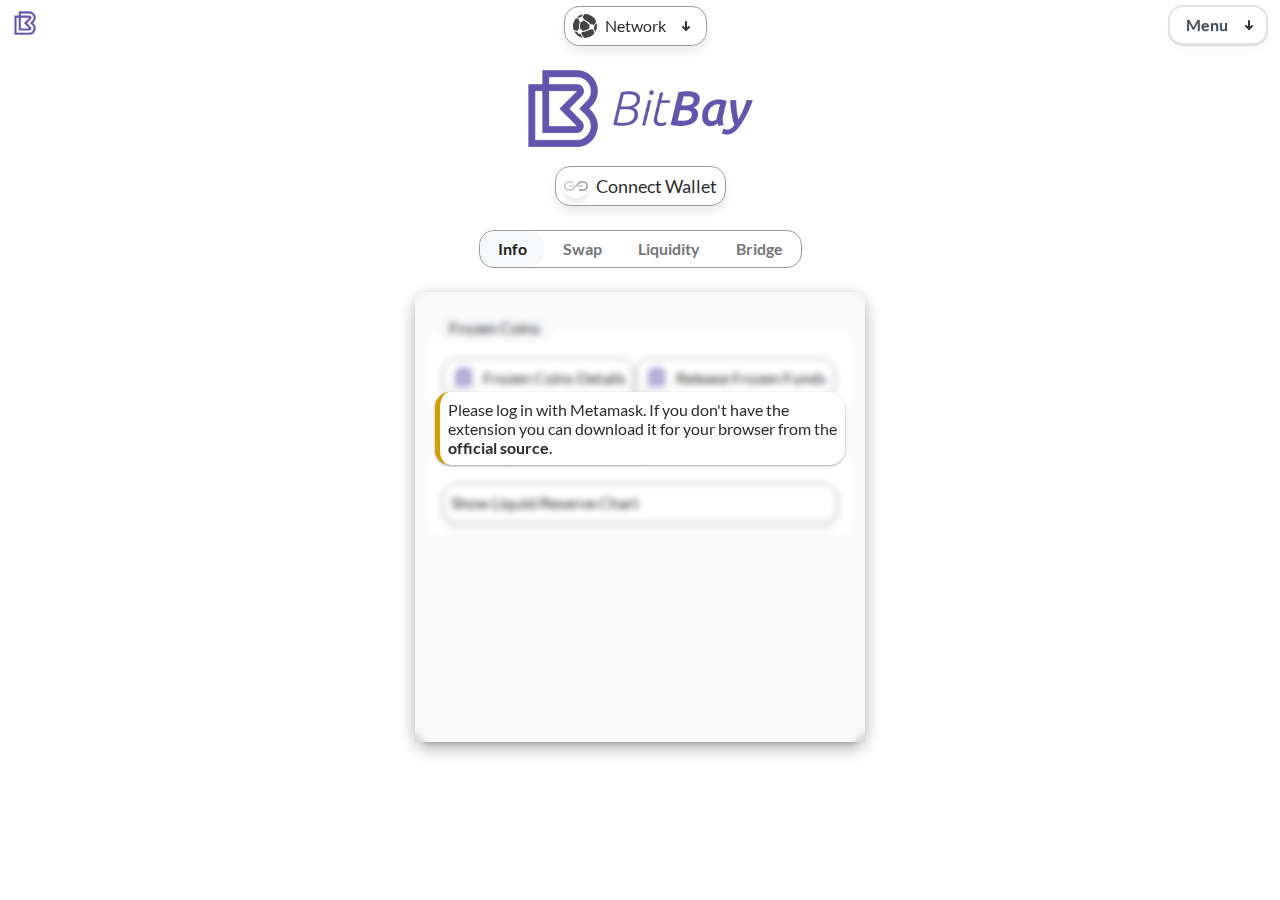
<file: index.html>
<!DOCTYPE html>
<html lang="en">

<head>
  <meta charset="UTF-8">
  <meta name="viewport" content="width=device-width, initial-scale=1.0, minimum-scale=1.0, maximum-scale=1.0">
  <title>BitBay Swap</title>
  <link rel="icon" type="image/x-icon" href="./favicon.ico">

  
  <link rel="stylesheet" type="text/css" href="./assets/css/chartist.min.css">
  <link rel="stylesheet" href="./assets/css/nouislider.min.css">

  <link rel="stylesheet" href="./assets/css/style.css">
  
  <!-- <link rel="stylesheet" href="https://s3-us-west-2.amazonaws.com/s.cdpn.io/1462889/unicons.css"> -->
  
  

</head>

<body>

  <div class="wrap" id="wrap">
  <!-- top menu -->
   
   <!--
  <div class="main">
      <div class="align1">
        <a href="https://www.w3docs.com/learn-html.html"><a href="index.html"><img src="icon.png" class="header_logo"></a></a>
      </div>
      <div class="align2">
        <div class="select-menu" id="swap_network">
          <div class="select-btn">
              <span class="sBtn-text"><button><i class="icon uil uil-globe"></i> Network <i class="icon arrow uil uil-arrow-down"></i></button></span>
              <i class="bx bx-chevron-down"></i>
          </div>
 
          <ul class="options">
              <li class="option">
                  <i class="bx bxl-github" style="color: #171515;"></i>
                  <span class="option-text">Ethereum (Goerli Testnet)</span>
              </li>
              
          </ul>
      </div>
      </div>
      <div class="align3">
        <div class="sec-center">  
              
              <input class="dropdown" type="checkbox" id="dropdown" name="dropdown"/>
              <label class="for-dropdown" for="dropdown">Menu <i class="uil uil-arrow-down"></i></label>
            <div class="section-dropdown"> 
              <a href="./information.html">FAQ about the Bridge <i class="uil uil-arrow-right"></i></a>
              <a href="https://www.bitbay.market" target="_blank">Learn more about BitBay <i class="uil uil-arrow-right"></i></a>
              <a href="https://github.com/dzimbeck/BitBay-Solidity" target="_blank">Open source code on Github <i class="uil uil-arrow-right"></i></a>

              <input class="dropdown-sub" type="checkbox" id="dropdown-sub" name="dropdown-sub"/>
              <label class="for-dropdown-sub" for="dropdown-sub">Help <i class="uil uil-plus"></i></label>
              <div class="section-dropdown-sub"> 
                <a href="#">Documentation <i class="uil uil-arrow-right"></i></a>
                <a href="#">Dropdown Link <i class="uil uil-arrow-right"></i></a>
              </div>
            </div>
        </div>
      </div>
    </div>
  -->


  <div class="top_menu " >
    
      <div class="top_menu_content_left">
        <a href="index.html"><img src="icon.png" class="header_logo"></a>
      </div>
      <div class="top_menu_content_center">
        
        <!-- <button><i class="icon uil uil-link"></i> Connect&nbsp;Wallet</button>

         <button><i class="icon uil uil-wallet"></i> Balance</button> -->

        <div class="select-menu" id="swap_network">
          <div class="select-btn">
              <span class="sBtn-text">
                <span class="btn swapSelector"><img class="icon uil uil-globe" src="./assets/images/network.svg"> Network <img class="icon uil uil-arrow-down" src="./assets/images/arrow-down.svg"></span></span>
              <i class="bx bx-chevron-down"></i>
          </div>
 
          <ul class="options">
              <li class="option">
                  <i class="bx bxl-github" style="color: #171515;"></i>
                  <span class="option-text">Ethereum (Goerli Testnet)</span>
              </li>
              
          </ul>
      </div>




      </div>
      <div class="top_menu_content_right">
        
        <div class="sec-center">  
              <!-- <button>?</button> !-->
              <input class="dropdown" type="checkbox" id="dropdown" name="dropdown"/>
              <label class="for-dropdown" for="dropdown">Menu <img class="icon uil uil-arrow-down" src="./assets/images/arrow-down.svg"></label>
            <div class="section-dropdown"> 
              <a href="./information.html">FAQ about the Bridge <i class="uil uil-arrow-right"></i></a>
              <a href="https://www.bitbay.market" target="_blank">Learn more about BitBay <i class="uil uil-arrow-right"></i></a>
              <a href="https://github.com/dzimbeck/BitBay-Solidity" target="_blank">Open source code on Github <i class="uil uil-arrow-right"></i></a>


              <input class="dropdown-sub" type="checkbox" id="dropdown-sub" name="dropdown-sub"/>
              <label class="for-dropdown-sub" for="dropdown-sub">Help <i class="uil uil-plus"></i></label>
              <div class="section-dropdown-sub"> 
                <a href="https://t.me/bitbayofficial" target="_blank">BitBay Telegram <i class="uil uil-arrow-right"></i></a>
                <a href="https://nighttrader.exchange/" target="_blank">NightTrader Exchange<i class="uil uil-arrow-right"></i></a>
              </div>
            </div>
        </div>

      </div>
  </div>


  <!--PEN HEADER-->
  <div class="header">
    <img src="assets/images/bitbay-logo-medium.png" class="main_logo">
  </div>
  <!--PEN CONTENT-->
  <div class="content">
    <!--content title-->
    <h2 class="content__title">
      <!-- <button onclick="login()" class="not-logged-in login_btn"><i class="uil uil-link"></i> Connect Wallet</button> -->
      
      <div class=" swapSelector btn not-logged-in login_btn" onclick="login()">
            <img class="swapSelectorLogo uil uil-link" src="./assets/images/link.svg">
            <div class="swapSelectorText">Connect Wallet</div>
      </div>

    </h2>

 
    <div class="box">
      <div class="callout callout-success logged-in hidden" id="balance_network">
      </div>
    </div>

      <!--tabs-menu !-->

      <div class="tabs_menu">
        <!--tabs navigation-->
        <div class="tabs__nav">
          <ul class="tabs__nav-list">
            <li class="tabs__nav-item js-active">Info</li>
            <li class="tabs__nav-item">Swap</li>
            <li class="tabs__nav-item">Liquidity</li>
            <li class="tabs__nav-item">Bridge</li>
          </ul>
        </div>
      </div>

    <!--content inner-->
    <div class="content__inner">


      <!-- tabs-content !-->
      <div class="tabs">


        <!-- trade settings button -->

                <div class="settingField hidden" id="slippageField">
                  <div class="boxTitle">
                    <small>Min/Max price fluctuation for swaps or deposits.</small>
                  </div>
                  <div class="input-group">
                      <div  class="btn-inside btn-inside-start">Slippage</div>
                      <input type="number"  id="CoinPercent" class="form_field buttons-inside" placeholder="10.00" value="10" required="">
                      <div  class="btn-inside btn-inside-end">%</div>
                  </div>
                </div>
                <div class="settingField">
                  
                </div>


        <!--tabs panels-->
        <div class="tabs__panels">
          <!--info panel-->
          <div class="tabs__panel info_panel">

            


            
            
            <div class="callout callout-no-border logged-in hidden">
              Contract info:<hr>
              <div id="contractinfo">
              </div>
            </div>


<hr class="logged-in hidden">
            <div class="swapBody">
  <div class="swapFields">
        <div class="boxTitle ">
          <i class="icon uil uil uil-snowflake"></i> Frozen Coins
        </div>

        <div class="swapField">
          <div class=" swapSelector btn" onclick="showFrozen()">
            <img class="swapSelectorLogo" src="./icon.png">
            <div class="swapSelectorText"> Frozen Coins Details</div>
            
          </div>

          <div class=" swapSelector btn" onclick="sendFrozen()">
            <img class="swapSelectorLogo" src="./icon.png">
            <div class="swapSelectorText">Release Frozen Funds</div>
            
          </div>
        </div>
    
        <br>
        <div class="boxTitle ">
          <i class="uil uil-chart"></i> Show Liquid/Reserve Chart
        </div>
        <div class="swapField info_chart">
          
          <span class="btn swapSelector" onclick="showPegChart()" id="showPegChart">Show Liquid/Reserve Chart <i class="uil uil-angle-right-b"></i></span><br>
            <div class="chart_inputs  hidden" id="chartContainerInputs">
              <div class="chart-slider-container">
                <div class="style-2 wrapper m-b-50 p-l-r">
                  <div class="slider-keypress m-b-20"></div>
                  <input type="text" class="input-with-keypress-0" id="range1" required>
                  <input type="text" class="input-with-keypress-1" id="range2" required>
                </div>
              </div>
            </div>
            <div id="chartContainer" class="  hidden" style="height: 150px; border: 5px solid #d9dbda; border-radius: 10px"></div>

        </div>
      </div>
      
      


      



</div>

            <br><hr class="logged-in hidden">

            <br>
            
            
            

            <div class="callout callout-success logged-in hidden">
              Network info:<hr>
              <div id="networkinfo">
              </div>
            </div>
            

          </div>
          <!--swap panel-->
          <div class="tabs__panel">
            
            <p id="exchangeImage"></p>
            <p id="swapintro">
            <div class="callout">
              Decentralized exchange through Uniswap, Pancakeswap and more</p>
              Please note: All deposits and withdraws must take place using the official BitBay router contract.
              <br><a href="./information.html">See the FAQ to learn why.</a><br>
            </div>

            <br>
            


            <!-- /*swap interface - start*/ -->

            
            <select id="exchangeSelect" class="logged-in hidden">
            </select>
            


<div class="swapBody">
  <div class="swapFields">
        <div class="boxTitle swapFirstCoinTxt">
          Buy BitBay
        </div>

        <div class="swapField">
          <div class="swapFirstCoin swapSelector btn">
            <img class="swapSelectorLogo" src="./icon.png">
            <div class="swapSelectorText" id="swapCoin1Text">BAY</div>
            <div class="swapSelectorArrow">
              <svg width="12" height="7" viewBox="0 0 12 7" fill="none" xmlns="http://www.w3.org/2000/svg" class="sc-33m4yg-8 khlnVY"><path d="M0.97168 1L6.20532 6L11.439 1" stroke="#AEAEAE"></path></svg>
            </div>
          </div>
          <input class="swapTextInput" type="text" placeholder="0.0" id="SwapAmount">
        </div>

        <div class="swapArrow">
          <svg xmlns="http://www.w3.org/2000/svg" width="16" height="16" viewBox="0 0 24 24" fill="none" stroke="#6E727D" stroke-width="2" stroke-linecap="round" stroke-linejoin="round"><line x1="12" y1="5" x2="12" y2="19"></line><polyline points="19 12 12 19 5 12"></polyline></svg>
        </div>

        <div class="boxTitle swapSecondCoinTxt">
          in exchange for
        </div>
        <div class="swapField">
          <div class="swapSecondCoin swapSelector btn">
            <img class="swapSelectorLogo" src="./assets/images/0xmnr.png">
            <div class="swapSelectorText" id="swapCoin2Text">WALLY</div>
            <div class="swapSelectorArrow">
              <svg width="12" height="7" viewBox="0 0 12 7" fill="none" xmlns="http://www.w3.org/2000/svg" class="sc-33m4yg-8 khlnVY"><path d="M0.97168 1L6.20532 6L11.439 1" stroke="#AEAEAE"></path></svg>
            </div>
          </div>
          <input class="swapTextInput" type="text" placeholder="0.0" id="SwapAmount2">
        </div>
      </div>
      
      <div class="callout swapInfoSummary logged-in hidden">
        <div class="swapInfo">
          
          <div class="swapInfoLine">
            <span class="left">Order Summary</span>
            <div class="right">
              <span></span>
              <span class="important-text"></span>
            </div>
          </div>

          <div id="SwapSummary">
          

        </div>

          

        </div>

      </div>


      <a href="#" class="swapButton logged-in hidden" onclick="Swap()">Swap </a>



</div>




            <!-- 

/*swap interface - end*/


            -->
            
            
            
            <select id="SwapCoin" >
              <option value="0">Buy BitBay</option>
              <option value="1">Buy BitBay Reserve</option>
              <option value="2">Sell BitBay</option>
              <option value="3">Sell BitBay Reserve</option>
            </select>

            <br>
            
            
              
            <br>
            

          </div>
          

          <!--liquidity panel-->
          <div class="tabs__panel liquidity_panel">

            <div class="swapBody">
              <div class="swapFields">
                <div class="boxTitle swapFirstCoinTxt">Liquidity</div>

                <div class="swapField swapFlexColumn">
                  <div class=" swapFlexColumn">
                    Amount to add: 

                    <div class="input-group">
                      <input class="textBox form_field" id="Coin1amount" type="text" placeholder="0" required/>

                      <select id="Coin1" class="btn-inside"></select>
                    </div>
                  </div>

                  <br>
                  
                  <div class=" swapFlexColumn">
                    Amount to add: 

                    <div class="input-group">
                      <input class="textBox form_field" id="Coin2amount" type="text" placeholder="0" required/>

                      <select id="Coin2" class="btn-inside">
                        <option value="0">BitBay Liquid</option>
                        <option value="1">BitBay Reserve</option>
                      </select>
                    </div>
                  </div>

                  <div class=" swapFlexColumn">
                    <div class="callout hidden"><p id="addliquidtext"></p></div>
                    <br>
                    <div class="swapSelector swapFlexRow center btn" onclick="addLiquidity()">Add Liquidity</div>
                    <hr>
                    <div class="callout logged-in">
                      Additional info:<hr>
                      <div id="additionalCoins"></div>
                    </div>
                  </div>


                </div>
                

                

              </div>
            </div>

            
            

            
            <br>
            
            <div class="boxTitle swapFirstCoinTxt">
              Widthdraw LP tokens/coins
            </div>

<div class="swapField swapFlexColumn withdraw">
          
          <div class="swapField-child swapFlexRow">
            <div class="swapFirstCoin swapSelector btn" onclick="CalculateBalance()">
              <i class="uil uil-user-plus"></i>
              <div class="swapSelectorText">Calculate Balance</div>

            </div>
            <input class="swapTextInput" type="text" placeholder="0.0" id="WithdrawAmount" required="">
          </div>

          <div class="swapFlexColumn">
            
            <div class="swapSelector swapFlexRow center btn" onclick="withdrawLP()"><i class="uil uil-money-withdrawal"></i> Withdraw LP tokens/coins</div>
          </div>

          <div class="swapFlexColumn">
            <div class="callout logged-in">
              Withdrawal Details:<hr>
              <div id="LPdetails1"></div>
            </div>
          </div>

        </div>




        





            <br><br>
            

            <div class="callout callout-success logged-in">
              Pool Liquidity details:<hr>
              <div id="LPdetails2"></div>
            </div>

            
            <br>

            <!-- Liquidity charts -->
            <div class="swapBody">
            <div class="swapFields">
              <div class="boxTitle ">
                <i class="uil uil-chart"></i> Show Liquid/Reserve Chart
              </div>
            </div>

            <div class="swapField info_chart">
          
              <span class="btn swapSelector" onclick="showPegChart(9)" id="showPegChartLiquidity">Show Liquid/Reserve Chart <i class="uil uil-angle-right-b"></i></span>
              <br>
              <div class="chart_inputs hidden" id="chartContainer2Inputs">
                <div class="chart-slider-container">
                  <div class="style-2 wrapper m-b-50 p-l-r">
                    <div class="slider-keypress-liquidity m-b-20"></div>
                    <input type="text" class="input-with-keypress-3" id="range3" required>
                    <input type="text" class="input-with-keypress-4" id="range4" required>
                  </div>
                </div>
              </div>

              <br>
              <select id="ChartSelect">
              <option value="0">Show chart for selected pair</option>
              <option value="1">Show chart for my balance at the pool</option>
              </select>
              <br>
              <div id="chartContainer2" class=" hidden" style="height: 150px; border: 5px solid #d9dbda; border-radius: 10px"></div>

        </div>
      </div>
            
            <br>

          </div>

          <!--bridge panel-->
          <div class="tabs__panel">
            

            <div class="swapBody">
  <div class="swapFields">
        <div class="boxTitle swapFirstCoinTxt">
          Mint/Redeem Coins from BitBay
        </div>

        <div class="swapField">
          <div class="swapFirstCoin swapSelector btn" onclick="mintFromBitBay(document.getElementById('jsonproof').value)">
            <img class="swapSelectorLogo" src="./icon.png">
            <div class="swapSelectorText">Mint</div>

          </div>
          <input class="swapTextInput" type="text" placeholder="0.0" id="jsonproof" required>
        </div>

        

        <div class="boxTitle swapSecondCoinTxt">
          Register BitBay address for burn(bridge)
        </div>
        <div class="swapField">
          <div class="swapSecondCoin swapSelector btn" onclick="registerBitBay(document.getElementById('myBAYaddy').value)">
            <i class="uil uil-user-plus"></i>
            <div class="swapSelectorText">Register</div>

          </div>
          <input class="swapTextInput" type="text" placeholder="0.0" id="myBAYaddy" required>
        </div>

        <div class="boxTitle swapSecondCoinTxt">
          Burn coins back to BitBay
        </div>
        <div class="swapField bridgeBurn">
          <div class="swapField-child">
            <div class="swapSecondCoin swapSelector btn" onclick="burnToBitBay(document.getElementById('myBAYamount').value)">
              <i class="uil uil-fire"></i>
              <div class="swapSelectorText">Burn</div>

            </div>
          </div>

          <div class="swapField-child">
            <input class="swapTextInput" type="text" placeholder="0.0" id="myBAYamount" required>
          </div>


          <div class="swapField-child">
            <div class="switch-field">
              <input type="radio" id="radio-burn-reserve" name="burn-liquid-reserve" value="Reserve Coins" checked/>
              <label for="radio-burn-reserve">Reserve Coins</label>
              <input type="radio" id="radio-burn-liquid" name="burn-liquid-reserve" value="Liquid Coins" />
              <label for="radio-burn-liquid">Liquid Coins</label>
            </div>
          </div>

          
          
          
        </div>

  <select id="coinToBurn" class="hidden">
            <option>Reserve Coins</option>
            <option>Liquid Coins</option>
            </select>

        <br>
        <hr>
        <div class="boxTitle swapSecondCoinTxt">
          Show my receipts/proofs for redeeming
        </div>
        <div class="swapField bridgeBurn show_receipt">

          <div class="input-group">
                
                <div id="merkleintro" class="swapSelector btn btn btn-inside btn-inside-start" onclick="showNonces()"><i class="uil uil-receipt-alt"></i> Show next receipt</div>
                <button type="button" class="swapSelector btn btn-inside" onclick="copyNonce()"><i class="uil uil-copy"></i> copy</button>
            </div>
            

            <div id="merkletext" class="swapField-child callout hidden">
            </div>

        </div>

        


    </div>




</div>


          </div>


        </div>
        <div class="tabs tabs_overlay logged-in logged-in-remove hidden">
          
        </div>
        <div class="tabs tabs_overlay_message logged-in logged-in-remove ">
          <div class="callout callout-warning">Please log in with Metamask. If you don't have the extension you can download it for your browser from the <a href="https://metamask.io/download/" target="_blank">official source</a>.</div>
        </div>

      </div>
    </div>
  </div>
  <!-- partial -->



  
</div>



<!-- MODALS -->

<!-- Swap Buy Select -->
<div id="modal-swap-buy" class="modal fade" tabindex="-1" role="dialog">
 <div class="modal-dialog modal-dialog-small">
  <div class="modal-content">
   <div class="modal-header">
    <button type="button" class="close" data-dismiss="modal" aria-label="Close">
     <span aria-hidden="true">×</span>
    </button>
    <h4 class="modal-title">Select a token</h4>
   </div>
   <div class="modal-body">
    <table class="table custom-table">
     <tbody>
      <tr scope="row" data-coin="BAY" data-cointext="Buy BitBay">
       <td>
        <i class="icon bay">
         <img src="./icon.png" />
        </i>
       </td>
       <td>Buy BitBay <small class="d-block">BitBay Liquid</small></td>
       <td>
        <label for="sdb1">
         <input type="radio" id="sdb1" name="b-swap-group" checked value="0" />
        </label>
       </td>
      </tr>
      <tr class="activea" data-coin="BAYR" data-cointext="Buy BitBay Reserve">
       <td>
        <i class="icon bay">
         <img src="./icon.png" />
        </i>
       </td>
       <td>Buy BitBay Reserve <small class="d-block">BitBay Reserve</small></td>
       <td>
        <label for="sdb2">
         <input type="radio" id="sdb2" name="b-swap-group" value="1" />
        </label>
       </td>
      </tr>
      <tr data-coin="BAY" data-cointext="Sell BitBay">
       <td>
        <i class="icon bay">
         <img src="./icon.png" />
        </i>
       </td>
       <td>Sell BitBay <small class="d-block">BitBay Liquid</small></td>
       <td>
        <label for="sdb3">
         <input type="radio" id="sdb3" name="b-swap-group" value="2" />
        </label>
       </td>
      </tr>
      <tr data-coin="BAYR" data-cointext="Sell BitBay Reserve">
       <td>
        <i class="icon bay">
         <img src="./icon.png" />
        </i>
       </td>
       <td>Sell BitBay Reserve <small class="d-block">BitBay Reserve</small></td>
       <td>
        <label for="sdb4">
         <input type="radio" id="sdb4" name="b-swap-group" value="3" />
        </label>
       </td>
      </tr>
     </tbody>
    </table>
   </div>
  </div>
  <!-- /.modal-content -->
 </div>
 <!-- /.modal-dialog -->
</div>
<!-- /.modal -->


<!-- Swap in exchange for Select -->
<div id="modal-swap-inexchange-for" class="modal fade" tabindex="-1" role="dialog">
 <div class="modal-dialog modal-dialog-small">
  <div class="modal-content">
   <div class="modal-header">
    <button type="button" class="close" data-dismiss="modal" aria-label="Close">
     <span aria-hidden="true">×</span>
    </button>
    <h4 class="modal-title">Select a token</h4>
   </div>
   <div class="modal-body">
    <table class="table custom-table">
     <tbody>
      <tr scope="row">
       <td>
        <i class="icon bay">
         <img src="./walrus.png" />
        </i>
       </td>
       <td><br>In exchange for:
            <select id="SwapCoin2" >
            </select>
          </td>
       <td>
       </td>
      </tr>
      
     </tbody>
    </table>
   </div>
  </div>
  <!-- /.modal-content -->
 </div>
 <!-- /.modal-dialog -->
</div>
<!-- /.modal -->



<!-- scripts -->
<script type="text/javascript" src="./assets/js/nouislider.min.js"></script>
<script type="text/javascript" src="./assets/js/kane-modal.js"></script>




<script type="text/javascript" src="./assets/js/script.js"></script>
<script type="text/javascript" src="./assets/js/bridge-tools/web3.min.js"></script>
<script type="text/javascript" src="./assets/js/bridge-tools/merkletree.js"></script>
<script type="text/javascript" src="./assets/js/bridge-tools/BAYL.js"></script>
<script type="text/javascript" src="./assets/js/bridge-tools/BAYR.js"></script>
<script type="text/javascript" src="./assets/js/bridge-tools/BAYF.js"></script>
<script type="text/javascript" src="./assets/js/bridge-tools/BAYData.js"></script>
<script type="text/javascript" src="./assets/js/bridge-tools/LiquidityPool.js"></script>
<script type="text/javascript" src="./assets/js/bridge-tools/BAYAdmin.js"></script>
<script type="text/javascript" src="./assets/js/bridge-tools/Router.js"></script>
<script type="text/javascript" src="./assets/js/bridge-tools/ERC20.js"></script>
<script type="text/javascript" src="./assets/js/bridge-tools/Factory.js"></script>
<script type="text/javascript" src="./assets/js/bridge-tools/Pair.js"></script>
<script type="text/javascript" src="./assets/js/bridge-tools/WETH.js"></script>

<script type="text/javascript" src="./assets/js/bridge-tools/coin.js"></script>
<script type="text/javascript" src="./assets/js/bridge-tools/crypto-sha256.js"></script>
<script type="text/javascript" src="./assets/js/bridge-tools/jsbn.js"></script>
<script type="text/javascript" src="./assets/js/bridge-tools/chartist.js"></script>
<script type="text/javascript" src="./assets/js/bridge-tools/chartist-plugin-tooltip.js"></script>
<script type="text/javascript" src="./assets/js/bridge-tools/purify.js"></script>
<script type="text/javascript">
//For further security improvements to these tools it's possible to add a
//section which allows a custom approval where users can set manually or
//possibly have a dialog box move into focus when asked for the authorization
//which lets them specify the amount. Also in the security tab advise users
//on how to run the page locally.

var web3 = [];
var contractInst = [];
//web3[0] = new Web3("https://cloudflare-eth.com");
//web3[1] = new Web3("https://bsc-dataseed.binance.org");
//web3[2] = new Web3("https://api-goerli.etherscan.io/");
var isConnected = false;
window.addEventListener('ethereum#initialized', login, {
    once: true,
});

window.addEventListener('keyup', calculateDeposit, {
});

window.addEventListener("load", async function() {
  if (window.ethereum) {
    // detect Metamask account change
    window.ethereum.on('accountsChanged', async function (newaccounts) {
      console.log('accountsChanges',newaccounts);
      defaultvars();
      await login();
    });
     // detect Network account change
    window.ethereum.on('chainChanged', async function(thenetworkId){
      console.log('chainChanged',thenetworkId);
      defaultvars();
      await login();
    });
  }
});

document.getElementById('Coin2').addEventListener('change', async function() {
    autocompute = 0;
    lastchecked = 0;
    reservebayval3 = 0;
    reservecoinval3 = 0;    
    LPtokens = 0;
    mycurrentpair = '';
    reserveatpool = [];
    prevresult = [];
    prevtime = 0;
    prevselect = 10;
    document.getElementById("LPdetails1").innerHTML = '';
    document.getElementById("LPdetails2").innerHTML = '';
    document.getElementById("WithdrawAmount").value = '';
    await getMarketData();
    document.getElementById("Coin1amount").value = '';
    document.getElementById("Coin2amount").value = '';
    document.getElementById("additionalCoins").innerHTML = '';
    calculateDeposit();    
});

document.getElementById('Coin1').addEventListener('change', async function() {
    autocompute = 0;
    lastchecked = 0;
    reservebayval3 = 0;
    reservecoinval3 = 0;    
    LPtokens = 0;
    mycurrentpair = '';
    reserveatpool = [];
    prevresult = [];
    prevtime = 0;
    prevselect = 10;
    document.getElementById("LPdetails1").innerHTML = '';
    document.getElementById("LPdetails2").innerHTML = '';
    document.getElementById("WithdrawAmount").value = '';
    await getMarketData();
    document.getElementById("Coin1amount").value = '';
    document.getElementById("Coin2amount").value = '';
    document.getElementById("additionalCoins").innerHTML = '';
    calculateDeposit();
});

document.getElementById('SwapCoin').addEventListener('change', function() {
    lastchecked2 = 0;
    reservebayval2 = 0;
    reservecoinval2 = 0;
    document.getElementById("SwapAmount").value = '';
    document.getElementById("SwapAmount2").value = '';
    document.getElementById("SwapSummary").innerHTML = '';
    calculateDeposit();
});
document.getElementById('SwapCoin2').addEventListener('change', function() {
    lastchecked2 = 0;
    reservebayval2 = 0;
    reservecoinval2 = 0;
    document.getElementById("SwapAmount").value = '';
    document.getElementById("SwapAmount2").value = '';
    document.getElementById("SwapSummary").innerHTML = '';
    calculateDeposit();
});

document.getElementById('exchangeSelect').addEventListener('change', async function() {
    autocompute = 0;
    lastchecked = 0;
    lastchecked2 = 0;
    reservebayval2 = 0;
    reservecoinval2 = 0;
    reservebayval3 = 0;
    reservecoinval3 = 0;
    LPtokens = 0;
    mycurrentpair = '';
    reserveatpool = [];
    prevresult = [];
    prevtime = 0;
    prevselect = 10;
    document.getElementById("LPdetails1").innerHTML = '';
    document.getElementById("LPdetails2").innerHTML = '';
    document.getElementById("WithdrawAmount").value = '';
    await getMarketData();
    document.getElementById("Coin1amount").value = '';
    document.getElementById("Coin2amount").value = '';
    document.getElementById("SwapAmount").value = '';
    document.getElementById("SwapAmount2").value = '';
    document.getElementById("SwapSummary").innerHTML = '';
    document.getElementById("additionalCoins").innerHTML = '';
    calculateDeposit();
});

document.getElementById('ChartSelect').addEventListener('change', async function() {
    prevresult = [];
    prevtime = 0;
    prevselect = 10;
});

async function login() {
    if (window.ethereum) { //Note: for mobile this only works if the webpage has <head> tag
        console.log("connecting");
        await window.ethereum.request({method: 'eth_requestAccounts'});
        web3 = new Web3(window.ethereum);
        console.log("success");

        var notLoggedinElements  = document.querySelectorAll('.not-logged-in');
        notLoggedinElements.forEach(el => {el.classList.add('hidden')});

        var authElements = document.querySelectorAll('.logged-in');
        authElements.forEach(el => {el.classList.remove('hidden');});

        //remove elements like overlay on box when logged in
        var authElementsRemove = document.querySelectorAll('.logged-in-remove');
        authElementsRemove.forEach(el => {el.parentNode.removeChild(el);});


        
        document.getElementById("merkletext").innerHTML = '';
        document.getElementById("addliquidtext").innerHTML = '';
        document.getElementById("Coin1amount").value = '';
        document.getElementById("Coin2amount").value = '';
        document.getElementById("SwapAmount").value = '';
        document.getElementById("SwapAmount2").value = '';
        document.getElementById("SwapSummary").innerHTML = '';
        lastitem = 10000000;
        isConnected = true;
        await checkbalances();
        makeFairRatio();        
    } else {
        isConnected = false;
        modalDialog('Error', "Please log in with Metamask. If you don't have the extension you can download it for your browser from the <a href='https://metamask.io/download/' target='_blank'>official source</a>.", "warning");
    }
}


myaccounts = [];
baydatacontract = '';
baylcontract = '';
bayrcontract = '';
bayfcontract = '';
bayadmincontract = '';
liquiditypool = '';
networkvars = [];
reservetimelock = 2629800;
BAYAdmin = '';
currentChainId = '';
prevChainId = 0;
lastitem = 10000000;
pairs = [];
knowndecimals = [];
routers = [];
exchanges = [];
exchangenum = [];
exchangeImages = [];
BAYLaddy = '';
BAYRaddy = '';
fairRatio = [];
poolreserve = [];
lastchecked = 0;
lastchecked2 = 0;
lockthis = 0;
autocompute = 0;
reservebayval = 0;
reservecoinval = 0;
reservebayval2 = 0;
reservecoinval2 = 0;
reservebayval3 = 0;
reservecoinval3 = 0;
currentdecimals = 8;
currentdecimals2 = 8;
recommendedBAY = 0;
slippage = 0;
LPtokens = 0;
mycurrentpair = '';
reserveatpool = [];
prevresult = [];
prevtime = 0;
prevselect = 10;
precision = 5;
lastSelect = '';
lastMinMax = 0;
withdrawMin1 = 0;
withdrawMin2 = 0;
lastrun = 0;
document.getElementById("CoinPercent").value = '10';

function defaultvars() {
    myaccounts = [];
    baydatacontract = '';
    baylcontract = '';
    bayrcontract = '';
    bayfcontract = '';
    bayadmincontract = '';
    liquiditypool = '';
    networkvars = [];
    reservetimelock = 2629800;
    BAYAdmin = '';
    currentChainId = '';
    prevChainId = 0;
    lastitem = 10000000;
    pairs = [];
    knowndecimals = [];
    routers = [];
    exchanges = [];
    exchangenum = [];
    exchangeImages = [];
    BAYLaddy = '';
    BAYRaddy = '';
    fairRatio = [];
    poolreserve = [];
    lastchecked = 0;
    lastchecked2 = 0;
    autocompute = 0;
    reservebayval = 0;
    reservecoinval = 0;
    reservebayval2 = 0;
    reservecoinval2 = 0;
    reservebayval3 = 0;
    reservecoinval3 = 0;
    currentdecimals = 8;
    currentdecimals2 = 8;
    recommendedBAY = 0;
    slippage = 0;
    LPtokens = 0;
    mycurrentpair = '';
    reserveatpool = [];
    prevresult = [];
    prevtime = 0;
    prevselect = 10;
    precision = 5;
    lastSelect = '';
    lastMinMax = 0;
    withdrawMin1 = 0;
    withdrawMin2 = 0;
    document.getElementById("Coin1amount").value = '';
    document.getElementById("Coin2amount").value = '';
    document.getElementById("CoinPercent").value = '10';
    //document.getElementById("text1").innerHTML = '';
    document.getElementById("networkinfo").innerHTML = '';
    document.getElementById("additionalCoins").innerHTML = '';
    
    document.getElementById("merkletext").innerHTML = '';
    document.getElementById("addliquidtext").innerHTML = '';
    document.getElementById("SwapAmount").value = '';
    document.getElementById("SwapAmount2").value = '';
    document.getElementById("SwapSummary").innerHTML = '';
    document.getElementById("LPdetails1").innerHTML = '';
    document.getElementById("LPdetails2").innerHTML = '';
    document.getElementById("WithdrawAmount").value = '';
}

async function checkbalances() {
    if (!isConnected) {
        return;
    }
    var myaccounts2 = await web3.eth.getAccounts();
    if (myaccounts2.length == 0) {
        //document.getElementById("text1").innerHTML = "Please unlock Metamask so it can connect.";
        modalDialog('Connect', "Please unlock Metamask so it can connect.", "warning");
        return;
    }
    lastchecked = 0;
    lastchecked2 = 0;
    currentChainId = await web3.eth.net.getId();
    var pegsteps;
    var microsteps;
    var deflationrate;
    var compoundrate;
    var netname = "unknown";
    var netname2 = "ETH";
    if (currentChainId == 5) {
        netname = "Goerli Testnet";
        netname2 = "ETH";
        BAYLaddy = "0x117b706aD64E9224e6cE4F8ef2cDF809b9575c10";
        BAYRaddy = "0x790E1526014C5c32c1D06C528EbC070041c658B5";
        BAYFaddy = "0xFd7702DD20908755276CC537d0a2687582e128E4";
        BAYDataAddy = "0x8F093DBB0b56d99abBCD6fc8d283262641e12cA0";
        BAYAdmin = "0x147807DF5b1Ff47E6Ea09F2B0322E1bf52d79Cae";
        liquidityAddy = "0x52257C92487d76345C0969519746a2713B701e96";
        pegsteps = 30;
        microsteps = 8;
        deflationrate = 99;
        compoundrate = 5;
        reservetimelock = 600; //Testnet is 10 minutes
    }    
    if (netname == "unknown") {
        //document.getElementById("text1").innerHTML = "Unsupported network";
        modalDialog('Connect', "Unsupported network.", "danger");
        return;
    }
    myaccounts = myaccounts2[0];
    baydatacontract = new web3.eth.Contract(BAYDataAbi, BAYDataAddy)
    baylcontract = new web3.eth.Contract(BAYLabi, BAYLaddy);
    bayrcontract = new web3.eth.Contract(BAYRabi, BAYRaddy);
    bayfcontract = new web3.eth.Contract(BAYFabi, BAYFaddy);
    bayadmincontract = new web3.eth.Contract(BAYAdminAbi, BAYAdmin);
    liquiditypool = new web3.eth.Contract(LiquidityABI, liquidityAddy);
    var BAYLBal;
    var BAYRBal;
    var BAYFBal;
    await baylcontract.methods.balanceOf(myaccounts).call().then(function (liquid1) {
        BAYLBal = parseFloat((web3.utils.fromWei(liquid1, 'gwei')*10).toFixed(8));         
    })
    await bayrcontract.methods.balanceOf(myaccounts).call().then(function (rval1) {
        BAYRBal = parseFloat((web3.utils.fromWei(rval1, 'gwei')*10).toFixed(8));  
    })
    await bayfcontract.methods.balanceOf(myaccounts).call().then(function (val1) {
        BAYFBal = parseFloat((web3.utils.fromWei(val1, 'gwei')*10).toFixed(8));
    })
    await window.web3.eth.getBalance(myaccounts, function(err, result1) {
        if (err) {
            console.log(err);
            return;
        } else {
            var ETHBalance = window.web3.utils.fromWei(result1, "ether");
            document.getElementById("balance_network").innerHTML = DOMPurify.sanitize("Current Network: "+ netname + "<br> Address: " + myaccounts + "<br>" + netname2 + " balance:" + ETHBalance + "<br>BAY Liquid:" + BAYLBal + "<br>BAY Reserve:" + BAYRBal + "<br>BAY Frozen:" + BAYFBal);
        //document.getElementById("text1").innerHTML = DOMPurify.sanitize("Current Network: "+ netname + "<br>" + myaccounts + "<br>" + netname2 + " balance:" + ETHBalance + "<br>BAY Liquid:" + BAYLBal + "<br>BAY Reserve:" + BAYRBal + "<br>BAY Frozen:" + BAYFBal);
        }
    })
    await bayadmincontract.methods.isActive().call().then(function (isActive) { //May also check if automatic unfreeze and special transactions are enabled
        if(isActive > 1) {
            //document.getElementById("text1").innerHTML += "<br>NOTICE: Spending is currently disabled as this contract may be under maintenance."
            modalDialog('Connect', "NOTICE: Spending is currently disabled as this contract may be under maintenance.", "warning");
        }
    })
    document.getElementById("contractinfo").innerHTML = "Contracts to import into Metamask so that you may interact with BitBay: <br>BitBay - " +  BAYLaddy + "<br>BitBay Reserve - " + BAYRaddy + "<br>BitBay Frozen - " + BAYFaddy + "<br><br>";
    await getNetworkInfo();
    await getMarketData();    
}

async function getNetworkInfo() {
    await baydatacontract.methods.getState().call().then(function (netvars) {
        networkvars = netvars;
    })
    document.getElementById("networkinfo").innerHTML = DOMPurify.sanitize("Current Total Network Supply: " + calculateSupply(networkvars[0],networkvars[4],networkvars[3]) + "% (" + networkvars[0] + " / " + (networkvars[1] * networkvars[2]) + ")<br>Peg compression(steps, microsteps): " + networkvars[1] + ", "+ networkvars[2] + "<br>Deflation rate and compound rate: (" + networkvars[4] + "% ^ " + (100 - networkvars[3]) + ")<br>Three way factor to BitBay's 1200 possible supplies: (" + networkvars[1] + " * " + networkvars[2] + " * " + (100 - networkvars[3]) + ")<br>Time delay for reserve payments(in seconds): " + reservetimelock);
}

async function getMarketData(calcbal = 0) {
    if (prevChainId == 0) {
        pairs = [];
        knowndecimals = [];
        routers = [];
        exchanges = [];
        exchangenum = [];
        exchangeImages = [];
        document.getElementById("exchangeImage").innerHTML="";
        document.getElementById("Coin1").innerHTML="";
        document.getElementById("exchangeSelect").innerHTML="";
    }
    var text = '';
    var x;
    if(prevChainId != currentChainId) {
        pairs = [];
        knowndecimals = [];
        routers = [];
        exchanges = [];
        exchangenum = [];
        exchangeImages = [];
        prevChainId = currentChainId;
        if (currentChainId == 5) {        
            pairs.push({'HappyWalrusCoin': '0xb3460166784fd07A022E51547379352De4E98dF5'});
            pairs.push({'Wrapped ETH': '0xCC23B64B67c242D0bA9Ff8D999065Cd32b8387b2'});
            knowndecimals.push(8);
            knowndecimals.push(18);
            exchanges.push({'WalrusSwap': '0xc501f758B87c7e831C84229F95766341Ac32aBf7'});
            exchangenum.push(997)
            exchangeImages.push('<img src="./walrus.png" style="height: 75px; width: 75px;"/>');
            routers.push({'UniversalRouter': '0x981C5963529FB555414286a042E2D3E9412b0987'});
        }
        document.getElementById("exchangeImage").innerHTML="";
        document.getElementById("Coin1").innerHTML="";
        document.getElementById("exchangeSelect").innerHTML="";
        if(exchangeImages.length > 0) {
            document.getElementById("exchangeImage").innerHTML=exchangeImages[0];
        }
        text = '';
        x = 0; 
        while (x < pairs.length) {
            text += "<option value=" + x + ">" + Object.keys(pairs[x])[0] + "</option>";
            x += 1;
        }
        document.getElementById("Coin1").innerHTML=text;
        document.getElementById("SwapCoin2").innerHTML=text;
        text = '';
        x = 0; 
        while (x < exchanges.length) {
            text += "<option value=" + x + ">" + Object.keys(exchanges[x])[0] + "</option>";
            x += 1;
        }
        document.getElementById("exchangeSelect").innerHTML=text;
    }
    
    //console.log("Checking pool reserves...");
    var bayaddy = '';
    var coin1 = document.getElementById("Coin1").value;
    var currentdecimals3 = 8;
    currentdecimals3 = await getDecimals(coin1);
    coin1 = Object.values(pairs[coin1])[0];
    var exchange = document.getElementById("exchangeSelect").value;
    exchange = Object.values(exchanges[exchange])[0];
    var bayselect = document.getElementById("Coin2").value;   
    var totSupply = 0;
    var bayname = '';
    var bayname2 = '';
    if(bayselect == 0) {
        bayname = "BitBay";
        bayaddy = BAYLaddy;
        bayname2 = "BitBay Reserve";
    }
    if(bayselect == 1) {
        bayname = "BitBay Reserve";
        bayaddy = BAYRaddy;
        bayname2 = "BitBay";
    }
    await liquiditypool.methods.matchprecision().call().then(function (result3) {
        precision = parseInt(result3);
    })
    var exchangecontract = new web3.eth.Contract(FactoryABI, exchange);
    await exchangecontract.methods.getPair(bayaddy, coin1).call().then(function (result3) {
        mycurrentpair = result3;
    });
    if(/^0x0+$/.test(mycurrentpair) == false) {
        var token0 = '';
        var reserves = [];
        var LPtokensPair;
        var paircontract = new web3.eth.Contract(PairABI, mycurrentpair);
        await paircontract.methods.getReserves().call().then(function (result3) {
            reserves = result3;
        });
        await paircontract.methods.token0().call().then(function (result3) {
            token0 = result3;
        });
        await paircontract.methods.totalSupply().call().then(function (result3) {
            totSupply = result3;
        });
        await liquiditypool.methods.LPtokens(myaccounts, mycurrentpair).call().then(function (result3) {
            LPtokens = parseInt(result3);
        });
        await paircontract.methods.balanceOf(myaccounts).call().then(function (result3) {
            LPtokensPair = parseInt(result3);
        });
        if(LPtokensPair < LPtokens) {
            LPtokens = LPtokensPair;
        }
        if(token0 == BAYLaddy || token0 == BAYRaddy) {
            reservebayval3 = parseInt(reserves[0]);
            reservecoinval3 = parseInt(reserves[1]);
        } else {
            reservebayval3 = parseInt(reserves[1]);
            reservecoinval3 = parseInt(reserves[0]);
        }
        coin1 = document.getElementById("Coin1").value;
        var myval1 = parseFloat(parseFloat(parseInt(reservecoinval3) / ("1e" + currentdecimals3)).toFixed(currentdecimals3));
        var myval2 = parseFloat(parseFloat(parseInt(reservebayval3) / ("1e8")).toFixed(8));
        text = "Exchange details for the pair " + Object.keys(pairs[coin1]) + "/" + bayname + ":<br>";
        text += "Total coins available for " + Object.keys(pairs[coin1]) + ": " + myval1 + "<br>";
        text += "Total coins available for " + bayname + ": " + myval2 + "<br>";
        var otherbal;
        if(bayselect == 0) {
            await bayrcontract.methods.balanceOf(mycurrentpair).call().then(function (result3) {
                otherbal = parseFloat((web3.utils.fromWei(result3, 'gwei')*10).toFixed(8));
            });
        } else {
           await baylcontract.methods.balanceOf(mycurrentpair).call().then(function (result3) {
                otherbal = parseFloat((web3.utils.fromWei(result3, 'gwei')*10).toFixed(8));
            });
        }
        text += bayname2 + " coins overage at this pair: " + otherbal + "<br>";
        text += "Total LP token supply for this pair: " + totSupply + "<br>";
        text += "Your LP token balance for this pair: " + LPtokens + "(" + parseFloat(((LPtokens / totSupply) * 100).toFixed(5)) + "% of the pool)<br><br>";
        var text2 = "";
        if(calcbal == 1) {
            if(LPtokens > 0) {
                LPtokens2 = document.getElementById("WithdrawAmount").value;
                if(LPtokens2 == '' || parseInt(LPtokens2) > parseInt(LPtokens)) {
                    if(LPtokens2 == '') {
                        text2 = "Please enter the number of LP tokens you wish to calculate for<br><br>";
                    } else {
                        text2 = "Amount requested exceeds balance<br><br>"
                    }
                } else {
                    await liquiditypool.methods.calculatePoolBalanceV1(myaccounts, mycurrentpair, 0, LPtokens2, precision, 0).call().then(function (result3) {
                        reserveatpool = result3[1];
                    });
                    var section = parseInt(Math.floor(networkvars[0] / networkvars[2]));
                    var ak = parseInt(Math.floor(networkvars[0] % networkvars[2]));
                    var resbal = 0;
                    var liqbal = 0;
                    x = 0;
                    while(x < networkvars[1]) {
                        if(x < section) {
                            resbal += parseInt(reserveatpool[x])
                        } else {
                            liqbal += parseInt(reserveatpool[x])
                        }
                        x += 1;
                    }
                    var j = 0;
                    while(j < networkvars[2]) {
                        if(j < ak) {
                            resbal += parseInt(reserveatpool[parseInt(networkvars[1]) + j])
                        } else {
                            liqbal += parseInt(reserveatpool[parseInt(networkvars[1]) + j])
                        }
                        j += 1;
                    }
                    myval1 = parseFloat(parseFloat(parseInt(liqbal) / ("1e8")).toFixed(8));
                    myval2 = parseFloat(parseFloat(parseInt(resbal) / ("1e8")).toFixed(8));
                    var myval3 = parseFloat(parseFloat(parseInt((LPtokens2 / totSupply) * reservecoinval3) / ("1e" + currentdecimals3)).toFixed(currentdecimals3));
                    text2 += "Estimated BAY balance at pool: " + myval1 + "<br>";
                    text2 += "Estimated BAYR balance at pool: " + myval2 + "<br>";
                    text2 += "Estimated " + Object.keys(pairs[coin1]) + " balance at pool: " + myval3 + "<br><br>";
                }
            } else {
                text2 = "You have no balance at this pool<br><br>"
            }
            document.getElementById("LPdetails1").innerHTML=DOMPurify.sanitize(text2);
        }
        document.getElementById("LPdetails2").innerHTML=DOMPurify.sanitize(text);
    }
}

async function getDecimals(myobj) {
    if(knowndecimals.length != 0) {
        if(knowndecimals.length - 1 <= parseFloat(myobj)) {
            return knowndecimals[myobj];
        }
    }
    var thiscontract = new web3.eth.Contract(ERC20ABI, Object.values(pairs[myobj])[0]);
    var thedecimals = 0;
    await thiscontract.methods.decimals().call().then(function (dresult) {
        thedecimals = dresult;
    });
    return thedecimals;
}

async function CalculateBalance() {
    await getMarketData(1);
}

async function calculateDeposit() {
    if(lockthis == 1) {
        return;
    }
    lockthis = 1;
    var section = parseInt(Math.floor(networkvars[0] / networkvars[2]));
    var ak = parseInt(Math.floor(networkvars[0] % networkvars[2]));
    var bayaddy;
    var coin1;
    var exchange;
    var bayselect;
    var thisresult;
    var coin1contract;
    var exchangecontract;
    var paircontract;
    var x;
    var j;
    var token0;
    var reserves;
    var mypair;
    try {
        var el=document.activeElement.id;
        if(el == "CoinPercent") {
            document.getElementById("SwapAmount").value = '';
            document.getElementById("SwapAmount2").value = '';
        }
        if(el == "Coin1amount" || el == "Coin2amount") {
            if(((lastchecked + 120) < (Math.floor(Date.now() / 1000))) && isConnected) {
                await getNetworkInfo();
                section = parseInt(Math.floor(networkvars[0] / networkvars[2]));
                ak = parseInt(Math.floor(networkvars[0] % networkvars[2]));
                bayaddy = '';
                coin1 = document.getElementById("Coin1").value;
                currentdecimals = await getDecimals(coin1);
                coin1 = Object.values(pairs[coin1])[0];
                exchange = document.getElementById("exchangeSelect").value;
                exchange = Object.values(exchanges[exchange])[0];
                bayselect = document.getElementById("Coin2").value;
                if(bayselect == 0) {
                    bayaddy = BAYLaddy;
                }
                if(bayselect == 1) {
                    bayaddy = BAYRaddy;
                }
                exchangecontract = new web3.eth.Contract(FactoryABI, exchange);
                mypair = '';
                await exchangecontract.methods.getPair(bayaddy, coin1).call().then(function (thisresult) {
                    mypair = thisresult;
                });
                poolreserve = [];
                if(/^0x0+$/.test(mypair) == false) {
                    console.log("Checking pool balance...");
                    await liquiditypool.methods.calculateBalance(myaccounts,mypair,true,0).call().then(function (thisresult) {                        
                        poolreserve[0] = thisresult[0];
                        poolreserve[1] = thisresult[1];
                    })
                    token0 = '';
                    reserves = [];
                    paircontract = new web3.eth.Contract(PairABI, mypair);
                    await paircontract.methods.getReserves().call().then(function (thisresult) {
                        reserves = thisresult;
                    });
                    await paircontract.methods.token0().call().then(function (thisresult) {
                        token0 = thisresult;
                    });
                    if(token0 == BAYLaddy || token0 == BAYRaddy) {
                        reservebayval = parseInt(reserves[0]);
                        reservecoinval = parseInt(reserves[1]);
                    } else {
                        reservebayval = parseInt(reserves[1]);
                        reservecoinval = parseInt(reserves[0]);
                    }
                    if(reservecoinval != 0 && reservebayval != 0) {
                        autocompute = 1;
                    }                    
                }
                lastchecked = (Math.floor(Date.now() / 1000));
            }
        }
        if(el == "SwapAmount" || el == "SwapAmount2") {
            if(((lastchecked2 + 120) < (Math.floor(Date.now() / 1000))) && isConnected) {
                console.log("Checking pool reserves...");
                await getNetworkInfo();
                bayaddy = '';
                coin1 = document.getElementById("SwapCoin2").value;
                currentdecimals2 = await getDecimals(coin1);
                coin1 = Object.values(pairs[coin1])[0];
                exchange = document.getElementById("exchangeSelect").value;
                exchange = Object.values(exchanges[exchange])[0];
                bayselect = document.getElementById("SwapCoin").value;
                if(bayselect == 0 || bayselect == 2) {
                    bayaddy = BAYLaddy;
                }
                if(bayselect == 1 || bayselect == 3) {
                    bayaddy = BAYRaddy;
                }
                exchangecontract = new web3.eth.Contract(FactoryABI, exchange);
                mypair = '';
                await exchangecontract.methods.getPair(bayaddy, coin1).call().then(function (thisresult) {
                    mypair = thisresult;
                });
                if(/^0x0+$/.test(mypair) == false) {                    
                    token0 = '';
                    reserves = [];
                    paircontract = new web3.eth.Contract(PairABI, mypair);
                    await paircontract.methods.getReserves().call().then(function (thisresult) {
                        reserves = thisresult;
                    });
                    await paircontract.methods.token0().call().then(function (thisresult) {
                        token0 = thisresult;
                    });
                    if(token0 == BAYLaddy || token0 == BAYRaddy) {
                        reservebayval2 = parseInt(reserves[0]);
                        reservecoinval2 = parseInt(reserves[1]);
                    } else {
                        reservebayval2 = parseInt(reserves[1]);
                        reservecoinval2 = parseInt(reserves[0]);
                    }
                    if(reservecoinval2 == 0 && reservebayval2 == 0) {
                        document.getElementById("SwapSummary").innerHTML = '<div class="callout callout-danger" >This pair has not been created yet. To create it please add liquidity or choose the default pair to trade with.</div>';
                        lockthis = 0;
                        return;
                    }                    
                } else {
                    document.getElementById("SwapSummary").innerHTML = '<div class="callout callout-danger" >This pair has not been created yet. To create it please add liquidity or choose the default pair to trade with.</div>';
                    reservebayval2 = 0;
                    reservecoinval2 = 0;
                    lockthis = 0;
                    return;
                }
                lastchecked2 = (Math.floor(Date.now() / 1000));
            }
        }
        var myval;
        var mynumerator;
        var text;
        var mtext;
        var textval;
        var name;
        var mytrade;
        var BAYval;
        var CoinVal;
        var recommended;
        var recommended2;
        if(el == "SwapAmount" || el == "SwapAmount2") {            
            if(reservecoinval2 != 0 && reservebayval2 != 0) {
                try {
                    var perc = parseFloat(document.getElementById('CoinPercent').value);
                    if(el == "SwapAmount") {
                        myval = parseInt(parseFloat(document.getElementById("SwapAmount").value) * 1e8).toFixed(0);
                    } else {
                        myval = parseInt(parseFloat(document.getElementById("SwapAmount2").value) * parseFloat("1e" + currentdecimals2)).toFixed(0);
                    }
                    exchange = document.getElementById("exchangeSelect").value;
                    mynumerator = exchangenum[exchange];
                    text = "";
                    bayselect = document.getElementById("SwapCoin").value;
                    coin1 = document.getElementById("SwapCoin2").value;
                    name = Object.keys(pairs[coin1]);                    
                    if(bayselect == 0) {
                        text += "Buying BitBay coins: ";
                        if(el == "SwapAmount") {
                            mtext = "Maximum " + name + " coins: ";
                            lastMinMax = parseInt(((myval * reservecoinval2) / reservebayval2) * (1 + (parseFloat(perc) / 100))).toFixed(0);
                            textval = parseFloat((lastMinMax / parseFloat(("1e" + currentdecimals2))).toFixed(currentdecimals2));
                            mtext += textval;
                        } else {
                            mtext = "Minimum BitBay coins: ";
                            lastMinMax = parseInt(((myval * reservebayval2) / reservecoinval2) / (1 + (parseFloat(perc) / 100))).toFixed(0);
                            textval = parseFloat((lastMinMax / parseFloat("1e8")).toFixed(8));
                            mtext += textval;
                        }
                    }
                    if(bayselect == 1) {
                        text += "Buying BitBay Reserve coins: ";
                        if(el == "SwapAmount") {
                            mtext = "Maximum " + name + " coins: ";
                            lastMinMax = parseInt(((myval * reservecoinval2) / reservebayval2) * (1 + (parseFloat(perc) / 100))).toFixed(0);
                            textval = parseFloat((lastMinMax / parseFloat(("1e" + currentdecimals2))).toFixed(currentdecimals2));
                            mtext += textval;
                        } else {
                            mtext = "Minimum BitBay Reserve coins: ";
                            lastMinMax = parseInt(((myval * reservebayval2) / reservecoinval2) / (1 + (parseFloat(perc) / 100))).toFixed(0);
                            textval = parseFloat((lastMinMax / parseFloat("1e8")).toFixed(8));
                            mtext += textval;
                        }
                    }
                    if(bayselect == 2) {
                        text += "Selling BitBay coins: ";
                        if(el == "SwapAmount") {
                            mtext = "Minimum " + name + " coins: ";
                            lastMinMax = parseInt(((myval * reservecoinval2) / reservebayval2) / (1 + (parseFloat(perc) / 100))).toFixed(0);
                            textval = parseFloat((lastMinMax / parseFloat(("1e" + currentdecimals2))).toFixed(currentdecimals2));
                            mtext += textval;
                        } else {
                            mtext = "Maximum BitBay coins: ";
                            lastMinMax = parseInt(((myval * reservebayval2) / reservecoinval2) * (1 + (parseFloat(perc) / 100))).toFixed(0);
                            textval = parseFloat((lastMinMax / parseFloat("1e8")).toFixed(8));
                            mtext += textval;
                        }
                    }
                    if(bayselect == 3) {
                        text += "Selling BitBay Reserve coins: ";
                        if(el == "SwapAmount") {
                            mtext = "Minimum " + name + " coins: ";
                            lastMinMax = parseInt(((myval * reservecoinval2) / reservebayval2) / (1 + (parseFloat(perc) / 100))).toFixed(0);
                            textval = parseFloat((lastMinMax / parseFloat(("1e" + currentdecimals2))).toFixed(currentdecimals2));
                            mtext += textval;
                        } else {
                            mtext = "Maximum BitBay Reserve coins: ";
                            lastMinMax = parseInt(((myval * reservebayval2) / reservecoinval2) * (1 + (parseFloat(perc) / 100))).toFixed(0);
                            textval = parseFloat((lastMinMax / parseFloat("1e8")).toFixed(8));
                            mtext += textval;
                        }
                    }                    
                    if(bayselect == 0 || bayselect == 1) {
                        if(el == "SwapAmount2") {                            
                            mytrade = parseFloat(getAmountOut(myval,reservecoinval2,reservebayval2,mynumerator));
                            BAYval =  parseFloat((mytrade / parseFloat(("1e8"))).toFixed(8));
                            CoinVal = document.getElementById("SwapAmount2").value;
                            //slippage = ((mytrade / ((reservebayval2 * myval) / reservecoinval2)) * 100) - 100;
                            slippage = ((myval / ((reservecoinval2 * mytrade) / reservebayval2)) * 100) - 100;
                            document.getElementById("SwapAmount").value = BAYval;
                        } else {
                            mytrade = parseFloat(getAmountIn(myval,reservecoinval2,reservebayval2,mynumerator));
                            BAYval =  document.getElementById("SwapAmount").value;
                            CoinVal = parseFloat((mytrade / parseFloat(("1e" + currentdecimals2))).toFixed(currentdecimals2));
                            slippage = ((mytrade / ((reservecoinval2 * myval) / reservebayval2)) * 100) - 100;
                            document.getElementById("SwapAmount2").value = CoinVal;
                        }
                        text += BAYval + "<br>";
                        text += "In exchange for " + name + " coins: " + CoinVal;
                        text += "<hr>";
                    }
                    if(bayselect == 2 || bayselect == 3) {
                        if(el == "SwapAmount2") {
                            mytrade = parseFloat(getAmountIn(myval,reservebayval2,reservecoinval2,mynumerator));
                            BAYval =  parseFloat((mytrade / parseFloat(("1e8"))).toFixed(8));
                            CoinVal = document.getElementById("SwapAmount2").value;
                            slippage = ((mytrade / (myval / (reservecoinval2 / reservebayval2))) * 100) - 100;
                            document.getElementById("SwapAmount").value = BAYval;
                        } else {
                            mytrade = parseFloat(getAmountOut(myval,reservebayval2,reservecoinval2,mynumerator));
                            BAYval =  document.getElementById("SwapAmount").value;
                            CoinVal = parseFloat((mytrade / parseFloat(("1e" + currentdecimals2))).toFixed(currentdecimals2));
                            slippage = ((myval / (mytrade / (reservecoinval2 / reservebayval2))) * 100) - 100;
                            document.getElementById("SwapAmount2").value = CoinVal;
                        }
                        text += BAYval + "<br>";
                        text += "In exchange for " + name + " coins: " + CoinVal;
                    }               
                    text += "<br>Slippage: " + parseFloat(slippage.toFixed(4)) + "%<br>This trade is approximate and may vary slightly based on competing trades.";                    
                    text += "<br>" + mtext;
                    if(slippage > perc) {
                        text += '<hr><div class="callout callout-danger">WARNING: This trade fluctuates more than you have requested</div>';
                        lastSelect = slippage;
                    } else {
                        lastSelect = el;                        
                    }                    
                    document.getElementById("SwapSummary").innerHTML = text;
                } catch (e) {
                    slippage = 0;
                    lastSelect = '';
                    console.log(e);
                }
            }
            lockthis = 0;
            return;
        } else {
            document.getElementById("additionalCoins").innerHTML = "";
            if(el == "Coin1amount" && autocompute == 1) {
                try {
                    myval = parseInt(parseFloat(document.getElementById("Coin1amount").value) * ("1e" + currentdecimals)).toFixed(0);
                    recommended = parseFloat((parseFloat((myval * reservebayval) / reservecoinval) / parseFloat(1e8)).toFixed(8));
                    document.getElementById("Coin2amount").value = recommended;
                }  catch (e) {
                    console.log(e);
                    recommendedBAY = 0;
                    lockthis = 0;
                    return;
                }
            } 
            if(el == "Coin2amount" && autocompute == 1) {
                try {
                    myval = parseInt(parseFloat(document.getElementById("Coin2amount").value) * 1e8).toFixed(0);
                    recommended = parseFloat((parseFloat((myval * reservecoinval) / reservebayval) / parseFloat(("1e" + currentdecimals))).toFixed(currentdecimals));
                    document.getElementById("Coin1amount").value = recommended;
                }  catch (e) {
                    console.log(e);
                    recommendedBAY = 0;
                    lockthis = 0;
                    return;
                }
            }
            var myBAYval = parseInt(parseInt(parseFloat(document.getElementById("Coin2amount").value) * 1e8).toFixed(0));
            var ratioBAY = 0;
            var ratioBAYR = 0;
            var ratioBAY2 = 0;
            var ratioBAYR2 = 0;
            var thedif;
            x = 0;
            if(autocompute == 0) {
                while(x < networkvars[1]) {
                    if(x == section) {
                        thedif = 0;
                        if(ak != 0) {
                            thedif = parseInt(parseInt((fairRatio[x] * ak) / parseInt(networkvars[2])).toFixed(0))
                            ratioBAYR += thedif
                        }
                        ratioBAY += fairRatio[x] - thedif;
                    } else {
                        if(x > section) {
                            ratioBAY += fairRatio[x];
                        }
                        if(x < section) {
                            ratioBAYR += fairRatio[x];
                        }
                    }
                    x += 1;
                }
            } else {
                ratioBAY2 = poolreserve[0];
                ratioBAYR2 = poolreserve[1];
            }
            bayselect = document.getElementById("Coin2").value;
            if(bayselect == 0) {
                document.getElementById("additionalCoins").innerHTML = "Reserve required for deposit(in addition to desired liquid coins):<br>";
                recommended = parseFloat((parseFloat((myBAYval * ratioBAYR) / ratioBAY) / parseFloat(1e8)).toFixed(8));
                if(autocompute == 1) {
                    recommended = parseFloat((parseFloat((myBAYval * ratioBAYR2) / ratioBAY2) / parseFloat(1e8)).toFixed(8));
                }
                document.getElementById("additionalCoins").innerHTML += recommended;
                recommendedBAY = recommended;
            } else {
                document.getElementById("additionalCoins").innerHTML = "Liquid required for deposit(in addition to desired reserve coins):<br>";
                recommended = parseFloat((parseFloat((myBAYval * ratioBAY) / ratioBAYR) / parseFloat(1e8)).toFixed(8));
                if(autocompute == 1) {
                    recommended = parseFloat((parseFloat((myBAYval * ratioBAY2) / ratioBAYR2) / parseFloat(1e8)).toFixed(8));
                }
                document.getElementById("additionalCoins").innerHTML += recommended;
                recommendedBAY = recommended;
            }
        }
    } catch (e) {
        recommendedBAY = 0;
        console.log(e);
    }
    lockthis = 0;
}

function getAmountOut(amountIn, reserveIn, reserveOut, mynumerator) {
        var amountInWithFee = amountIn * mynumerator; //Uniswap is 997, Pancakeswap is 998
        var numerator = amountInWithFee * reserveOut;
        var denominator = (reserveIn * 1000) + amountInWithFee;
        var amountOut = numerator / denominator;
        if(amountOut / reserveOut > .995) {
            return 0; //Slippage is way too high
        }
        return amountOut;
}

function getAmountIn(amountOut2, reserveIn2, reserveOut2, mynumerator2) {
    if(amountOut2 > reserveOut2) {
        amountOut2 = reserveOut2;
    }
    var numerator = reserveIn2 * amountOut2 * 1000;
    var denominator = (reserveOut2 - amountOut2) * (mynumerator2);
    var myamountIn = (numerator / denominator) + 1;
    return myamountIn;
}

function makeFairRatio() {
    var x = 0;
    var j = 0;
    var tot = 0;
    var newtot = 1000000000;
    fairRatio = [];    
    while(x < (networkvars[1])) {
        j = 0;
        tot = 0;
        while(j < networkvars[2]) {
            liquid = parseInt(newtot - (newtot * (networkvars[4] ** (100 - networkvars[3]))) / (100 **  (100 - networkvars[3])));
            newtot -= liquid;
            tot += liquid;
            j += 1;
        }
        fairRatio.push(tot)
        x += 1;
    }
    fairRatio[networkvars[1] - 1] += newtot;
}

function calculateSupply(mysupply, mydefrate, mypegrate) {
    var perc = 100;
    var x = 0;
    while(x < mysupply) {
        perc = perc * ((mydefrate ** (100 - mypegrate)) / (100 **  (100 - mypegrate)));
        x += 1;
    }
    return parseFloat(perc).toFixed(8);
}

async function showFrozen() {
    var result = [];
    var result2 = [];
    await baydatacontract.methods.getFrozen(myaccounts).call().then(function (myresult) {
        result = myresult;
    })
    var result2 = networkvars;
    var x = 0;
    var y = 0;    
    var ftext = "";
    var val2;
    var amt;
    var myblock = await web3.eth.getBlock(await web3.eth.getBlockNumber());
    var release;
    while(x < 4) {
        val2 = 0;
        await baydatacontract.methods.FrozenTXDBTimeSpent(myaccounts,x,0).call().then(function (newval) {
            val2 = parseInt(newval);
        });
        if(val2 == 1) {
            await baydatacontract.methods.FrozenTXDBTimeSpent(myaccounts,x,1).call().then(function (newval) {
                y = 0;
                amt = 0;
                //If you want you can calculate both liquid and reserve for each payment if you follow the release frozen calculation protocol
                while(y < result2[1]) {
                    amt += parseInt(result[x][y]);
                    y += 1;
                }
                if(myblock.timestamp > parseInt(newval) + reservetimelock) {
                    release = "(currently available)";
                } else {
                    release = "(available in " + parseFloat(((((parseInt(newval) + reservetimelock) - parseInt(myblock.timestamp)) / 60) / 60).toFixed(2)) + " hours)";
                }
                ftext += "Amount: " + parseFloat((amt / 1e8).toFixed(8)) + "<br>" + "Timestamp to release funds: " + newval + release + "<br>";
            });
        }
        x += 1;
    }
    if(ftext == "") {
        ftext = "You currently have no frozen coins."
        modalDialog('Frozen Coins', DOMPurify.sanitize(ftext));
        return false;
    }
    modalDialog('Frozen Coins', DOMPurify.sanitize(ftext));
    
    return true;
}

async function sendFrozen() {
    

    if (await showFrozen()) {
      if(lastrun > (Math.floor(Date.now() / 1000))) {
            return;
        }
        lastrun = (Math.floor(Date.now() / 1000)) + 7;
        baydatacontract.methods.ReleaseFrozenFunds(myaccounts).send({"from":myaccounts,"gasLimit": 2500000});
    }else {
      
    }


}

async function showPegChart(selectedChart = 0) {
    var result = [];
    var result2 = [];
    if(selectedChart == 9) {
        if(document.getElementById("ChartSelect").value == 0) {
            selectedChart = 1;
        } else {
            selectedChart = 2;
        }
    }
    if(selectedChart != prevselect) {
        prevselect = selectedChart;
        prevtime = 0;
    }
    if(prevtime + 120 < (Math.floor(Date.now() / 1000))) {        
        if(selectedChart == 0) {
            await baydatacontract.methods.calculateBalance(myaccounts,0).call().then(function (myresult4) {
                result = myresult4[2];
            })
        }
        if(selectedChart == 1) {
            await liquiditypool.methods.calculateBalance(myaccounts, mycurrentpair, true, 0).call().then(function (myresult4) {
                result = myresult4[2];
            })
        }
        if(selectedChart == 2) {
            await liquiditypool.methods.calculatePoolBalanceV1(myaccounts, mycurrentpair, 0, LPtokens, precision, 0).call().then(function (myresult4) {
                result = myresult4[1];
            })
        }
        prevresult = result;
        prevtime = (Math.floor(Date.now() / 1000));
    } else {
        result = prevresult;
    }
    result2 = networkvars;
    var x = 0;
    var y = 0;
    var data = [];
    var section = Math.floor(result2[0] / result2[2]);
    var ak = Math.floor(result2[0] % result2[2]);
    var highkey = 0;
    var labels = [];
    var iters = 0;
    var iters2 = 0;
    var min = 0;
    var max = parseInt(result2[1] * result2[2]);
    if(selectedChart == 0) {
        if(document.getElementById("range1").value == "") {
            document.getElementById("range1").value = min;
        } else {
            if(parseInt(document.getElementById("range1").value) > 0) {
                min = parseInt(document.getElementById("range1").value);
            }
        }
        if(document.getElementById("range2").value == "") {
            document.getElementById("range2").value = max;

        } else {
            if(parseInt(document.getElementById("range2").value) < max) {
                max = parseInt(document.getElementById("range2").value);
            }
        }
    } else {
        if(document.getElementById("range3").value == "") {
            document.getElementById("range3").value = min;
        } else {
            if(parseInt(document.getElementById("range3").value) > 0) {
                min = parseInt(document.getElementById("range3").value);
            }
        }
        if(document.getElementById("range4").value == "") {
            document.getElementById("range4").value = max;

        } else {
            if(parseInt(document.getElementById("range4").value) < max) {
                max = parseInt(document.getElementById("range4").value);
            }
        }
    }
    if (min >= max) {
        return;
    }
    var tot;
    var tot2;
    while(x < result2[1]) {        
        y = 0;
        tot=Math.floor(parseInt(result[x])/parseInt(result2[2]));
        tot2=parseInt(result[x]);
        while(y < result2[2]) {
            if(x == section) {
                if(y == ak) {
                    highkey = iters2;
                }
                if(iters >= min && iters <= max) {
                    data.push(parseInt(result[parseInt(result2[1])+y]));
                    iters2 += 1;
                }
            } else {
                if(y==result2[2]-1) {
                    if(tot2 < 0) {
                        tot2 = 0;                        
                    }
                    if(iters >= min && iters <= max) {
                        data.push(tot2);
                        iters2 += 1;
                    }
                } else {
                    tot2-=tot;
                    if(tot < 0) {
                        tot = 0;                        
                    }
                    if(iters >= min && iters <= max) {
                        data.push(tot);
                        iters2 += 1;
                    }
                }
            }
            iters += 1;
            y += 1;
        }
        if(iters >= min && iters <= max) {
            labels.push(x);
        }
        x += 1;
    }
    paintchart(labels,data,highkey,selectedChart);

    if(selectedChart == 0) {
      document.getElementById('chartContainerInputs').classList.remove('hidden');
      document.getElementById('chartContainer').classList.remove('hidden');
    }else {
      document.getElementById('chartContainer2Inputs').classList.remove('hidden');
      document.getElementById('chartContainer2').classList.remove('hidden');
    }

}

function paintchart(mylabels, mydata, thehighkey, selectedChart) {
    var chartstring;
    if(selectedChart == 0) {
        chartstring = '#chartContainer'
    } else {
        chartstring = '#chartContainer2'
    }
    chart = new Chartist.Bar(chartstring, {
      labels: mylabels,
      series: [
        mydata
      ]
    }, {
      low: 0,
      showArea: true,
      seriesBarDistance: 50,
      axisX: {
        showLabel: false },
      axisY: {
        labelInterpolationFnc: function(value, index) {
          return index % 0 === 0 ? value : null;
        }
      },
      plugins: [
        Chartist.plugins.tooltip()
      ]
    });

    chart.on('draw', function(context) {
        if(context.type === 'bar' && context.index >= thehighkey) {
            context.element.attr({
              style: 'stroke: hsla(200, 100%, 50%, 0.5);'
            });
            return;

        }
        if(context.type === 'bar' && context.index < thehighkey) {
            context.element.attr({
              style: 'stroke: hsla(255, 100%, 50%, 0.5);'
            });

        }
    });
}
jsondata={}
async function mintFromBitBay(jsondata) {
    jsondata = JSON.parse(jsondata.toString().replace(/'/g,'"').replace(/\n/g,'').replace(/\r/g,'').trim());
    bayadmincontract.methods.redeemTX(jsondata['root'],jsondata['proof'],jsondata['reserve'],jsondata['txid']).send({"from":myaccounts,"gasLimit": 2500000});
}

async function registerBitBay(regaddy) {
    if(lastrun > (Math.floor(Date.now() / 1000))) {
        return;
    }
    lastrun = (Math.floor(Date.now() / 1000)) + 7;
    if(regaddy[0] != 'b' && regaddy[0] != "B") {
        //document.getElementById("text1").innerHTML += "<br><br>Invalid BitBay address.";
        modalDialog('Connect', "Invalid BitBay address.", "danger");
        return;
    }
    if(coinjs.addressDecode(regaddy) == false) {
        //document.getElementById("text1").innerHTML += "<br><br>Invalid BitBay address.";
        modalDialog('Connect', "Invalid BitBay address.", "danger");
        return;
    }
    var found = 1;
    var selectedaccount = myaccounts;
    await bayadmincontract.methods.BAYaddress(selectedaccount).call().then(function (myresult5) {
        if(myresult5 == regaddy){
            found = 0;
            //document.getElementById("text1").innerHTML += "<br><br>A BitBay address is already registered to your address.";
            modalDialog('Connect', "A BitBay address is already registered to your address.", "danger");
            return;
        }    
    });
    if(found == 0) {
        return;
    }
    bayadmincontract.methods.register(regaddy).send({"from":selectedaccount,"gasLimit": 500000});
}

async function burnToBitBay(burnamount) {
    if(lastrun > (Math.floor(Date.now() / 1000))) {
        return;
    }
    lastrun = (Math.floor(Date.now() / 1000)) + 7;
    if(await web3.eth.net.getId() != currentChainId) {
        //document.getElementById("text1").innerHTML += "<br><br>The selected chain was recently changed or you are not logged in, please log in again.";
        modalDialog('Connect', "The selected chain was recently changed or you are not logged in, please log in again.", "danger");
        return;
    }
    burnamount = web3.utils.toWei(burnamount,'gwei')/10;
    var myvar = document.getElementById("coinToBurn").value;
    var selectedaccount = myaccounts;
    var myadmin = "";
    await baydatacontract.methods.minter().call().then(function (dataadmin) {
        myadmin = dataadmin;
    })    
    var found = 1;
    await bayadmincontract.methods.BAYaddress(selectedaccount).call().then(function (results) {
        if(!results && results.length == 0){
            //document.getElementById("text1").innerHTML += "<br><br>You need to register your BitBay address before burning.";
            modalDialog('Connect', "You need to register your BitBay address before burning.", "danger");
            found = 0;
        }
    });
    if(found == 0) {
        return;
    }
    if(BAYAdmin != myadmin) {
        //document.getElementById("text1").innerHTML += "<br><br>Burn address does not match known admin contract.";
        modalDialog('Connect', "Burn address does not match known admin contract.", "danger");
        return;
    }
    burnamount = burnamount.toString()
    console.log(burnamount);
    if(myvar == "Reserve Coins") {
        bayrcontract.methods.transfer(myadmin, burnamount).send({"from":selectedaccount,"gasLimit": 2500000});
    }
    if(myvar == "Liquid Coins") {
        baylcontract.methods.transfer(myadmin, burnamount).send({"from":selectedaccount,"gasLimit": 2500000});
    }
}

jsonreceipt = {};
async function showNonces() {
    document.getElementById("merkletext").classList.remove("hidden");
    document.getElementById("merkletext").innerHTML = "Loading...";
    var item = '';
    var returnthis = 0;
    var currentaccount = myaccounts;
    await bayadmincontract.methods.listNonces(currentaccount).call().then(function (myresults) {
        if(myresults.length == 0) {
            document.getElementById("merkletext").innerHTML = 'No history of burned funds to BitBay network from this account.';
            returnthis = 1;
            return;
        }
        if(lastitem == 10000000) {
            lastitem = myresults.length - 1;
        } else {
            if(lastitem != 0) {
                lastitem -= 1;
            } else {
                lastitem = myresults.length - 1;
            }
        }
        item = myresults[lastitem];
    });
    if (returnthis == 1) {
        return;
    }
    var intervaltime = 0;
    var processingTime = 0;

    jsonreceipt = {'nonce':item,'from':currentaccount};
    await bayadmincontract.methods.recipient(item, currentaccount).call().then(function (myresults) {
        jsonreceipt['address'] = myresults;
    });
    await bayadmincontract.methods.showReserve(currentaccount, item).call().then(function (myresults) {
        jsonreceipt['reserve'] = myresults;
    });
    await bayadmincontract.methods.highkey(item, currentaccount).call().then(function (myresults) {
        jsonreceipt['section'] = myresults;
    });
    await bayadmincontract.methods.intervaltime().call().then(function (myresults) {
        intervaltime = myresults;
    });
    await bayadmincontract.methods.processingTime(item).call().then(function (myresults) {
        processingTime = myresults;
    });
    var steps = parseInt(networkvars[1]) + parseInt(networkvars[2]);
    var myhash = web3.utils.keccak256(web3.eth.abi.encodeParameters(['string','uint256[' + steps.toString() + ']','uint256','uint256','address'],[jsonreceipt['address'],jsonreceipt['reserve'],jsonreceipt['section'],jsonreceipt['nonce'],currentaccount]));
    var x = 0;
    var amt = 0;
    while(x < steps) {
        amt += parseInt(jsonreceipt['reserve'][x]);
        x += 1;
    }
    amt = parseFloat((web3.utils.fromWei(amt.toString(), 'gwei')*10).toFixed(8));
    document.getElementById("merkletext").innerHTML = DOMPurify.sanitize("Nonce: " + item + "<br>Hash: " + myhash + "<br>Total coins: " + amt);
    var block = await web3.eth.getBlock(await web3.eth.getBlockNumber());
    if ((parseInt(processingTime) + parseInt(intervaltime) + parseInt(intervaltime)) < parseInt(block.timestamp)) {
        document.getElementById("merkletext").innerHTML += "<br>Merkle Proof: Merkle tree ready, you may copy the receipt to the clipboard.";
        var leaves = [];
        await bayadmincontract.methods.listHashes(item).call().then(function (myresults) {
            leaves = myresults;
        });
        var tree = new MerkleTree(leaves, web3.utils.keccak256, { sort: true });
        var root = tree.getRoot().toString('hex');
        var leaf = myhash;
        //proof = tree.getProof(leaf);
        //console.log(tree.verify(proof, leaf, root)) // true
        //console.log(tree)
        //console.log(leaves)
        //console.log(tree.toString())
        jsonreceipt['proof'] = tree.getHexProof(leaf);
        jsonreceipt['root'] = tree.getHexRoot();
    } else {
        document.getElementById("merkletext").innerHTML += "<br>Merkle Proof: This tree is not processed yet. Please check again later.";
        jsonreceipt = {}
    }
}

async function copyNonce() {
    if(JSON.stringify(jsonreceipt) == "{}") {
        document.getElementById("merkletext").innerHTML = "Current receipt is empty or not processed yet.";
        return
    } else {
        navigator.clipboard.writeText(JSON.stringify(jsonreceipt));
    }
}

async function addLiquidity() {
    if(lastrun > (Math.floor(Date.now() / 1000))) {
        return;
    }
    lastrun = (Math.floor(Date.now() / 1000)) + 7;
    //make sure to secure the variables
    var coin1val = document.getElementById('Coin1amount').value;
    var coin2val = document.getElementById('Coin2amount').value;
    var perc = parseFloat(document.getElementById('CoinPercent').value);
    var mydecimals = '';
    var otherval;
    var amount1min;
    var amount2min;
    var totalval;
    var recommended = recommendedBAY;
    var currentaccount = myaccounts;
    var coin1 = document.getElementById("Coin1").value;
    var weth = false;
    if(coin1 == 1) {
        weth = true;
    }
    var exchange = document.getElementById("exchangeSelect").value;
    var mycoin1 = coin1;
    coin1 = Object.values(pairs[coin1])[0];    
    exchange = Object.values(exchanges[exchange])[0];
    var myrouter = Object.values(routers[0])[0];
    var coin1contract = new web3.eth.Contract(ERC20ABI, coin1);
    var routercontract = new web3.eth.Contract(RouterABI, myrouter);
    var exchangecontract = new web3.eth.Contract(FactoryABI, exchange);
    var bayselect = document.getElementById("Coin2").value;
    var bayaddy = '';
    var allowance = 0;    
    var mypair = '';
    var myhighkey = 0;
    var section = 0;
    if(bayselect == 0) {
        bayaddy = BAYLaddy;
    }
    if(bayselect == 1) {
        bayaddy = BAYRaddy;
    }
    await exchangecontract.methods.getPair(bayaddy, coin1).call().then(function (liqresult) {
        mypair = liqresult;
    });
    try {
        await coin1contract.methods.allowance(currentaccount, myrouter).call().then(function (liqresult) {
            allowance = liqresult;
        });
        if(allowance == 0) {
            //document.getElementById("addliquidtext").innerHTML = 'Waiting for router allowance authorization on the blockchain for the first coin...';
            modalDialog('Connect', "Waiting for router allowance authorization on the blockchain for the first coin...", "warning");
            await coin1contract.methods.approve(myrouter, "9999999999999999999999999999999999999999999999999999999999999999999999").send({"from":currentaccount,"gasLimit": 2500000});
        }
        allowance = 0;
        await baydatacontract.methods.allowance(currentaccount, myrouter).call().then(function (liqresult) {
            allowance = liqresult;
        });
        if(allowance == 0) {
            //document.getElementById("addliquidtext").innerHTML = 'Waiting for router allowance authorization on the blockchain for BAY...';
            modalDialog('Connect', "Waiting for router allowance authorization on the blockchain for BAY...", "warning");
            await baylcontract.methods.approve(myrouter, "9999999999999999999999999999999999999999999999999999999999999999999999").send({"from":currentaccount,"gasLimit": 2500000});
        }
        allowance = 0;
        await baydatacontract.methods.allowanceReserve(currentaccount, myrouter).call().then(function (liqresult) {
            allowance = liqresult;
        });
        if(allowance == 0) {
            //document.getElementById("addliquidtext").innerHTML = 'Waiting for router allowance authorization on the blockchain for BAYR...';
            modalDialog('Connect', "Waiting for router allowance authorization on the blockchain for BAYR...", "warning");
            await bayrcontract.methods.approve(myrouter, "9999999999999999999999999999999999999999999999999999999999999999999999").send({"from":currentaccount,"gasLimit": 2500000});
        }
    } catch (e) {
        console.log(e);
        //document.getElementById("addliquidtext").innerHTML = 'Approval failed';
        modalDialog('Connect', "Approval failed", "danger");
        return;
    }
    if(/^0x0+$/.test(mypair) == false) {
        await liquiditypool.methods.poolhighkey(mypair).call().then(function (liqresult) {
            myhighkey = parseInt(liqresult);
        });
        section = Math.floor(networkvars[0] / networkvars[2]);
        if(myhighkey != section) {
            //document.getElementById("addliquidtext").innerHTML = 'Syncing AMM...';
            modalDialog('Connect', "Syncing AMM...", "warning");
            try {
                await liquiditypool.methods.syncAMM(mypair).send({"from":currentaccount,"gasLimit": 2500000});
            } catch (e) {
                console.log(e);
                //document.getElementById("addliquidtext").innerHTML = 'Syncing failed';
                modalDialog('Connect', "Syncing failed", "danger");
                return;
            }
            document.getElementById("Coin1amount").value = '';
            document.getElementById("Coin2amount").value = '';
        }
    }
    if(myhighkey != section) {
        //document.getElementById("addliquidtext").innerHTML = 'This pair is now in sync. Please recalculate your deposit.';
        modalDialog('Connect', "This pair is now in sync. Please recalculate your deposit.", "success");
        return;
    }
    //document.getElementById("addliquidtext").innerHTML = '';
    if(parseFloat(coin1val) == 0) {
        //document.getElementById("addliquidtext").innerHTML = 'Amount can not be zero';
        modalDialog('Connect', "Amount can not be zero", "warning");
        return;
    }
    if(parseFloat(coin2val) == 0) {
        //document.getElementById("addliquidtext").innerHTML = 'Amount can not be zero';
        modalDialog('Connect', "Amount can not be zero", "warning");
        return;
    }
    if(perc == 0 || perc > 1000) {
        //document.getElementById("addliquidtext").innerHTML = 'Percentage incorrect, usually 1-5% is recommended';
        modalDialog('Connect', "Percentage incorrect, usually 1-5% is recommended", "danger");
        return;
    }
    mydecimals = await getDecimals(mycoin1);
    mydecimals = "1e" + mydecimals;
    coin1val = parseInt((coin1val * mydecimals).toFixed(0));
    coin2val = parseInt((web3.utils.toWei(coin2val,'gwei')/10).toFixed(0));
    otherval = 0;
    amount1min = ((coin1val * (100-perc)) / 100).toFixed(0);
    if(bayselect == 0) {
        otherval = coin2val;
        recommended = parseInt((recommended * 1e8).toFixed(0));
        totalval = parseInt(recommended) + parseInt(otherval);
        amount2min = parseInt(10000 * (perc / 100)).toFixed(0);
    } else {
        otherval = parseInt((recommended * 1e8).toFixed(0));
        totalval = parseInt(coin2val) + parseInt(otherval);
        amount2min = parseInt(10000 * (perc / 100)).toFixed(0);
    }
    var returnthis = 0
    await baylcontract.methods.balanceOf(currentaccount).call().then(function (myliquid) {
        if(otherval > myliquid) {
            //document.getElementById("addliquidtext").innerHTML = 'Not enough liquid funds for deposit';
            modalDialog('Connect', "Not enough liquid funds for deposit", "danger");
            returnthis = 1;
        }
    });
    await bayrcontract.methods.balanceOf(currentaccount).call().then(function (myrval) {
        if((totalval - parseInt(otherval)) > parseInt(myrval)) {
            //document.getElementById("addliquidtext").innerHTML = 'Not enough reserve funds for deposit';
            modalDialog('Connect', "Not enough reserve funds for deposit", "danger");
            returnthis = 1;
        }
    });
    if(weth) {
        await window.web3.eth.getBalance(myaccounts, function(myliquid) {
            if(coin1val > parseInt(myliquid)) {
                //document.getElementById("addliquidtext").innerHTML = 'Not enough coins for deposit';
                modalDialog('Connect', "Not enough coins for deposit", "danger");
                returnthis = 1;
            }
        });
    } else {
        await coin1contract.methods.balanceOf(currentaccount).call().then(function (myliquid) {
            if(coin1val > parseInt(myliquid)) {
                //document.getElementById("addliquidtext").innerHTML = 'Not enough coins for deposit';
                modalDialog('Connect', "Not enough coins for deposit", "danger");
                returnthis = 1;
            }
        });
    }
    if(returnthis == 1) {
        return;
    }
    var block = await web3.eth.getBlock(await web3.eth.getBlockNumber());
    var deadline = (block.timestamp + 1200).toString();
    coin1val = coin1val.toString();
    totalval = totalval.toString();
    otherval = otherval.toString();
    amount2min = amount2min.toString();
    amount1min = amount1min.toString();
    console.log(coin1val)
    console.log(totalval)
    console.log(otherval)
    console.log(amount2min)
    console.log(amount1min)
    //document.getElementById("addliquidtext").innerHTML = 'Attempting to add liquidity, please approve the transaction...';
    modalDialog('Connect', "Attempting to add liquidity, please approve the transaction...", "warning");
    try {
        if(weth) {
            await routercontract.methods.addLiquidityETH(bayaddy,totalval,otherval,amount2min,amount1min,currentaccount,deadline,exchange).send({"from":currentaccount,"value":coin1val,"gasLimit": 9000000});
        } else {
            await routercontract.methods.addLiquidity([bayaddy,coin1],[totalval,coin1val],otherval,amount2min,amount1min,currentaccount,deadline,exchange).send({"from":currentaccount,"gasLimit": 9000000});
        }
    } catch (e) {
        console.log(e);
        //document.getElementById("addliquidtext").innerHTML = 'Transaction failed';
        modalDialog('Connect', "Transaction failed", "danger");
        return;
    }
    //document.getElementById("addliquidtext").innerHTML = 'Success!';
    modalDialog('Connect', "Success", "success");
    document.getElementById("Coin1amount").value = '';
    document.getElementById("Coin2amount").value = '';
    checkbalances();
}

async function Swap() {
    if(lastrun > (Math.floor(Date.now() / 1000))) {
        return;
    }
    lastrun = (Math.floor(Date.now() / 1000)) + 7;
    if(lastSelect == '') {
        document.getElementById("SwapSummary").innerHTML = '<div class="callout callout-danger" >Error</div>';
        return;       
    }
    if(lastSelect != 'SwapAmount' && lastSelect != 'SwapAmount2') {
        document.getElementById("SwapSummary").innerHTML = '<div class="callout callout-danger" >You will have to increase the min/max price fluctuation to higher than ' + parseFloat(slippage.toFixed(4)) + ' to complete this trade.</div>';
        document.getElementById("SwapAmount").value = '';
        document.getElementById("SwapAmount2").value = '';
        return;
    }
    var swapval = document.getElementById("SwapAmount").value;
    var org1 = swapval;
    var org2 = document.getElementById("SwapAmount2").value;
    if(lastSelect == "SwapAmount2") {
        swapval = document.getElementById("SwapAmount2").value;    
    }
    var lastMinMax2 = lastMinMax;
    var perc = parseFloat(document.getElementById('CoinPercent').value);
    var chosenaccount = myaccounts;
    var prevtext = document.getElementById("SwapSummary").innerHTML;
    var coin1 = document.getElementById("SwapCoin2").value;
    var weth = false;
    if(coin1 == 1) {
        weth = true;
    }
    var mycoin1 = coin1;
    coin1 = Object.values(pairs[coin1])[0];
    var exchange = document.getElementById("exchangeSelect").value;
    exchange = Object.values(exchanges[exchange])[0];
    var myrouter = Object.values(routers[0])[0];
    var coin1contract = new web3.eth.Contract(ERC20ABI, coin1);
    var routercontract = new web3.eth.Contract(RouterABI, myrouter);
    var exchangecontract = new web3.eth.Contract(FactoryABI, exchange);
    var bayselect = document.getElementById("SwapCoin").value;
    var bayaddy = '';
    var allowance = 0;
    var mypair = '';
    var myhighkey = 0;
    var section = 0;
    var decimals = '';
    var returnthis = 0;
    if(bayselect == 0 || bayselect == 2) {
        bayaddy = BAYLaddy;
    }
    if(bayselect == 1 || bayselect == 3) {
        bayaddy = BAYRaddy;
    }
    await exchangecontract.methods.getPair(bayaddy, coin1).call().then(function (swapresult) {
        mypair = swapresult;
    });
    decimals = await getDecimals(mycoin1);
    decimals = "1e" + decimals;
    try {
        await coin1contract.methods.allowance(chosenaccount, myrouter).call().then(function (swapresult) {
            allowance = swapresult;
        });
        if(allowance == 0) {
            document.getElementById("SwapSummary").innerHTML = '<div class="callout callout-warning" >Waiting for router allowance authorization on the blockchain for the first coin...</div><br>' + prevtext;
            await coin1contract.methods.approve(myrouter, "9999999999999999999999999999999999999999999999999999999999999999999999").send({"from":chosenaccount,"gasLimit": 2500000});
        }
        allowance = 0;
        await baydatacontract.methods.allowance(chosenaccount, myrouter).call().then(function (swapresult) {
            allowance = swapresult;
        });
        if(allowance == 0) {
            document.getElementById("SwapSummary").innerHTML = '<div class="callout callout-warning" >Waiting for router allowance authorization on the blockchain for BAY...</div><br>' + prevtext;
            await baylcontract.methods.approve(myrouter, "9999999999999999999999999999999999999999999999999999999999999999999999").send({"from":chosenaccount,"gasLimit": 2500000});
        }
        allowance = 0;
        await baydatacontract.methods.allowanceReserve(chosenaccount, myrouter).call().then(function (swapresult) {
            allowance = swapresult;
        });
        if(allowance == 0) {
            document.getElementById("SwapSummary").innerHTML = '<div class="callout callout-warning" >Waiting for router allowance authorization on the blockchain for BAYR...</div><br>' + prevtext;
            await bayrcontract.methods.approve(myrouter, "9999999999999999999999999999999999999999999999999999999999999999999999").send({"from":chosenaccount,"gasLimit": 2500000});
        }
    } catch (e) {
        console.log(e);
        //document.getElementById("addliquidtext").innerHTML = 'Approval failed';
        modalDialog('Connect', "Approval failed", "danger");
        return;
    }
    if(/^0x0+$/.test(mypair) == false) {
        await liquiditypool.methods.poolhighkey(mypair).call().then(function (swapresult) {
            myhighkey = parseInt(swapresult);
        });
        section = Math.floor(networkvars[0] / networkvars[2]);
        if(myhighkey != section) {
            document.getElementById("SwapSummary").innerHTML = '<div class="callout callout-warning" >Syncing AMM...</div><br>' + prevtext;
            try {
                await liquiditypool.methods.syncAMM(mypair).send({"from":chosenaccount,"gasLimit": 2500000});
            } catch (e) {
                console.log(e);
                //document.getElementById("SwapSummary").innerHTML = 'Syncing failed';
                document.getElementById("SwapSummary").innerHTML = '<div class="callout callout-danger" >Error: Syncing failed!</div>';
                return;
            }
            document.getElementById("SwapAmount").value = '';
            document.getElementById("SwapAmount2").value = '';
        }
    } else {
        document.getElementById("SwapSummary").innerHTML = '<div class="callout callout-danger" >Pair does not exist yet. Please deposit liquidity to the pair.</div>';
        return;
    }
    if(myhighkey != section) {
        document.getElementById("SwapSummary").innerHTML = '<div class="callout callout-warning" >This pair is now in sync. Please recalculate your swap.</div>';
        return;
    }
    if(parseFloat(swapval) == 0) {
        document.getElementById("SwapSummary").innerHTML = '<div class="callout callout-warning" >Amount can not be zero</div>';
        return;
    }
    if(perc == 0 || perc > 1000) {
        document.getElementById("SwapSummary").innerHTML = '<div class="callout callout-warning" >Percentage incorrect, usually 1-10% is recommended</div>';
        return;
    }    
    org1 = parseInt((org1 * 1e8).toFixed(0));
    org2 = parseInt((org2 * decimals).toFixed(0));
    if(bayselect == 0 || bayselect == 1) {
        if(weth) {
            await window.web3.eth.getBalance(myaccounts, function(myliquid2) {
                if(org2 > parseInt(myliquid2)) {
                    document.getElementById("SwapSummary").innerHTML = '<div class="callout callout-warning" >Not enough coins for deposit</div>';
                    returnthis = 1;
                }
            });
        } else {
            await coin1contract.methods.balanceOf(chosenaccount).call().then(function (myliquid2) {
                if(org2 > parseInt(myliquid2)) {
                    document.getElementById("SwapSummary").innerHTML = '<div class="callout callout-warning" >Not enough coins for deposit</div>';
                    returnthis = 1;
                }
            });
        }
    } else {
        if(bayselect == 2) {
            await baylcontract.methods.balanceOf(chosenaccount).call().then(function (myliquid2) {
                if(org1 > parseInt(myliquid2)) {
                    document.getElementById("SwapSummary").innerHTML = '<div class="callout callout-warning" >Not enough liquid funds for deposit</div>';
                    returnthis = 1;
                }
            });
        } else {
            await bayrcontract.methods.balanceOf(chosenaccount).call().then(function (myrval2) {
                if(org1 > parseInt(myrval2)) {
                    document.getElementById("SwapSummary").innerHTML = '<div class="callout callout-warning" >Not enough reserve funds for deposit</div>';
                    returnthis = 1;
                }
            });
        }
    }
    if(returnthis == 1) {
        return;
    }
    var block = await web3.eth.getBlock(await web3.eth.getBlockNumber());
    var deadline = (block.timestamp + 1200).toString();
    if(lastSelect == "SwapAmount2") {
        swapval = parseInt((swapval * decimals).toFixed(0));
    } else {
        swapval = parseInt((swapval * 1e8).toFixed(0));
    }
    swapval = swapval.toString();
    lastMinMax2 = lastMinMax.toString();
    console.log(swapval);
    console.log(lastMinMax2);

    document.getElementById("SwapSummary").innerHTML = '<div class="callout callout-warning" >Attempting to perform the swap, please approve the transaction...</div><br>' + prevtext;
    try {
        if(bayselect == 0) {
            //Buying BitBay coins
            if(lastSelect == "SwapAmount") { //Maximum coins paid
                if(weth) {
                    await routercontract.methods.swapETHForExactTokens(swapval,[coin1,bayaddy],chosenaccount,deadline,exchange).send({"from":chosenaccount,"value":lastMinMax2,"gasLimit": 5000000});
                } else {
                    await routercontract.methods.swapTokensForExactTokens(swapval,lastMinMax2,[coin1,bayaddy],chosenaccount,deadline,exchange).send({"from":chosenaccount,"gasLimit": 5000000});
                }
            } else { //Minimum BAY received
                if(weth) {
                    await routercontract.methods.swapExactETHForTokens(lastMinMax2,[coin1,bayaddy],chosenaccount,deadline,exchange).send({"from":chosenaccount,"value":swapval,"gasLimit": 5000000});
                } else {
                    await routercontract.methods.swapExactTokensForTokens(swapval,lastMinMax2,[coin1,bayaddy],chosenaccount,deadline,exchange).send({"from":chosenaccount,"gasLimit": 5000000});
                }
            }
        }
        if(bayselect == 1) {
            //Buying BitBay Reserve coins
            if(lastSelect == "SwapAmount") { //Maximum coins paid
                if(weth) {
                    await routercontract.methods.swapETHForExactTokens(swapval,[coin1,bayaddy],chosenaccount,deadline,exchange).send({"from":chosenaccount,"value":lastMinMax2,"gasLimit": 5000000});
                } else {
                    await routercontract.methods.swapTokensForExactTokens(swapval,lastMinMax2,[coin1,bayaddy],chosenaccount,deadline,exchange).send({"from":chosenaccount,"gasLimit": 5000000});
                }
            } else { //Minimum BAY received
                if(weth) {
                    await routercontract.methods.swapExactETHForTokens(lastMinMax2,[coin1,bayaddy],chosenaccount,deadline,exchange).send({"from":chosenaccount,"value":swapval,"gasLimit": 5000000});
                } else {
                    await routercontract.methods.swapExactTokensForTokens(swapval,lastMinMax2,[coin1,bayaddy],chosenaccount,deadline,exchange).send({"from":chosenaccount,"gasLimit": 5000000});
                }
            }
        }
        if(bayselect == 2) {
            //Selling BitBay coins
            if(lastSelect == "SwapAmount") { //Minimum coins received
                if(weth) {
                    await routercontract.methods.swapExactTokensForETH(swapval,lastMinMax2,[bayaddy,coin1],chosenaccount,deadline,exchange).send({"from":chosenaccount,"gasLimit": 5000000});
                } else {
                    await routercontract.methods.swapExactTokensForTokens(swapval,lastMinMax2,[bayaddy,coin1],chosenaccount,deadline,exchange).send({"from":chosenaccount,"gasLimit": 5000000});
                }
            } else { //Maximum BAY paid
                if(weth) {
                    await routercontract.methods.swapTokensForExactETH(swapval,lastMinMax2,[bayaddy,coin1],chosenaccount,deadline,exchange).send({"from":chosenaccount,"gasLimit": 5000000});
                } else {
                    await routercontract.methods.swapTokensForExactTokens(swapval,lastMinMax2,[bayaddy,coin1],chosenaccount,deadline,exchange).send({"from":chosenaccount,"gasLimit": 5000000});
                }
            }
        }
        if(bayselect == 3) {
            //Selling BitBay Reserve coins
            if(lastSelect == "SwapAmount") { //Minimum coins received
                if(weth) {
                    await routercontract.methods.swapExactTokensForETH(swapval,lastMinMax2,[bayaddy,coin1],chosenaccount,deadline,exchange).send({"from":chosenaccount,"gasLimit": 5000000});
                } else {
                    await routercontract.methods.swapExactTokensForTokens(swapval,lastMinMax2,[bayaddy,coin1],chosenaccount,deadline,exchange).send({"from":chosenaccount,"gasLimit": 5000000});
                }
            } else { //Maximum BAY paid
                if(weth) {
                    await routercontract.methods.swapTokensForExactETH(swapval,lastMinMax2,[bayaddy,coin1],chosenaccount,deadline,exchange).send({"from":chosenaccount,"gasLimit": 5000000});
                } else {
                    await routercontract.methods.swapTokensForExactTokens(swapval,lastMinMax2,[bayaddy,coin1],chosenaccount,deadline,exchange).send({"from":chosenaccount,"gasLimit": 5000000});
                }
            }
        }
    } catch (e) {
        console.log(e);
        document.getElementById("SwapSummary").innerHTML = '<div class="callout callout-danger" >Error: Swap failed!</div>';

        return;
    }
    document.getElementById("SwapSummary").innerHTML = '<div class="callout callout-success" >Success!</div><br>' + prevtext;
    document.getElementById("SwapAmount").value = '';
    document.getElementById("SwapAmount2").value = '';
}

async function withdrawLP() {
    if(lastrun > (Math.floor(Date.now() / 1000))) {
        return;
    }
    lastrun = (Math.floor(Date.now() / 1000)) + 7;
    var wval = document.getElementById("WithdrawAmount").value;
    var waccount = myaccounts;
    var prevtext = document.getElementById("LPdetails1").innerHTML;
    var coin1 = document.getElementById("Coin1").value;
    var weth = false;
    if(coin1 == 1) {
        weth = true;
    }
    coin1 = Object.values(pairs[coin1])[0];
    var exchange = document.getElementById("exchangeSelect").value;
    exchange = Object.values(exchanges[exchange])[0];
    var myrouter = Object.values(routers[0])[0];
    var routercontract = new web3.eth.Contract(RouterABI, myrouter);
    var exchangecontract = new web3.eth.Contract(FactoryABI, exchange);
    var bayselect = document.getElementById("Coin2").value;
    var bayaddy = '';
    var mypair = '';
    var myhighkey = 0;
    var section = 0;
    var returnthis = 0;
    var allowance = 0;
    if(bayselect == 0) {
        bayaddy = BAYLaddy;
    }
    if(bayselect == 1) {
        bayaddy = BAYRaddy;
    }
    await exchangecontract.methods.getPair(bayaddy, coin1).call().then(function (wresult) {
        mypair = wresult;
    });
    var paircontract = new web3.eth.Contract(PairABI, mypair);
    try {
        await paircontract.methods.allowance(waccount, myrouter).call().then(function (wresult) {
            allowance = wresult;
        });
        if(allowance == 0) {
            document.getElementById("LPdetails1").innerHTML = 'Waiting for router allowance authorization on the blockchain for the LP Tokens...<br><br>' + prevtext;
            await paircontract.methods.approve(myrouter, "9999999999999999999999999999999999999999999999999999999999999999999999").send({"from":waccount,"gasLimit": 2500000});
        }
    } catch (e) {
        console.log(e);
        document.getElementById("LPdetails1").innerHTML = 'Approval failed';
    }
    if(/^0x0+$/.test(mypair) == false) {
        await liquiditypool.methods.poolhighkey(mypair).call().then(function (wresult) {
            myhighkey = parseInt(wresult);
        });
        section = Math.floor(networkvars[0] / networkvars[2]);
        if(myhighkey != section) {
            document.getElementById("LPdetails1").innerHTML = 'Syncing AMM...<br><br>' + prevtext;
            try {
                await liquiditypool.methods.syncAMM(mypair).send({"from":waccount,"gasLimit": 2500000});
            } catch (e) {
                console.log(e);
                document.getElementById("LPdetails1").innerHTML = 'Syncing failed';
                return;
            }
            document.getElementById("LPdetails1").value = '';
        }
    } else {
        document.getElementById("LPdetails1").innerHTML = 'Pair does not exist yet. Please deposit liquidity to the pair.';
        return;
    }
    if(myhighkey != section) {
        document.getElementById("LPdetails1").innerHTML = 'This pair is now in sync. Please recalculate your withdrawal.';
        return;
    }
    if(parseFloat(wval) == 0) {
        document.getElementById("LPdetails1").innerHTML = 'Amount can not be zero';
        return;
    }
    await paircontract.methods.balanceOf(waccount).call().then(function (wval2) {
        if(parseInt(wval) > parseInt(wval2)) {
            document.getElementById("LPdetails1").innerHTML = 'Not enough LP tokens for withdrawal';
            returnthis = 1;
        }
    })
    if(returnthis == 1) {
        return;
    }
    var block = await web3.eth.getBlock(await web3.eth.getBlockNumber());
    var deadline = (block.timestamp + 1200).toString();
    console.log(wval);

    document.getElementById("LPdetails1").innerHTML = 'Attempting to perform the withdrawal, please approve the transaction...<br><br>' + prevtext;
    try {
        if(weth) {
            await routercontract.methods.removeLiquidityETH(bayaddy,wval,withdrawMin1,withdrawMin2,waccount,deadline,exchange).send({"from":waccount,"gasLimit": 9000000});
        } else {
            await routercontract.methods.removeLiquidity(coin1,bayaddy,wval,withdrawMin1,withdrawMin2,waccount,deadline,exchange).send({"from":waccount,"gasLimit": 9000000});
        }
    } catch (e) {
        console.log(e);
        document.getElementById("LPdetails1").innerHTML = 'Withdrawal failed';
        return;
    }
    document.getElementById("LPdetails1").innerHTML = 'Success!<br><br>' + prevtext;
    checkbalances();
}

//Useful for situations where pair becomes illiquid and ratio of funds has to be fixed manually
async function depositToWETH(wethval, wethcont) {
    if(lastrun > (Math.floor(Date.now() / 1000))) {
        return;
    }
    lastrun = (Math.floor(Date.now() / 1000)) + 7;
    var wethcontract = new web3.eth.Contract(WETHabi, wethcont);
    console.log("Adding funds to WETH contract...");
    await wethcontract.methods.deposit().send({"from":myaccounts,"value":wethval,"gasLimit": 1000000});
    console.log("Success!");
}

setInterval(checkbalances, 90000);


function modalDialog(title, msg, content_type="") {


  if (content_type == "info") 
    msg = '<div class="callout callout-info">'+msg+'</div>';
  if (content_type == "success") 
    msg = '<div class="callout callout-success">'+msg+'</div>';
  if (content_type == "danger") 
    msg = '<div class="callout callout-danger">'+msg+'</div>';
  if (content_type == "warning")  
    msg = '<div class="callout callout-warning">'+msg+'</div>';
  if (content_type == "no-border")  
    msg = '<div class="callout callout-no-border">'+msg+'</div>';


  // Create the Dynamic modal
  new Modal({
    title: title,
    content: msg
  }).show();
  
}
  
  

</script>




</body>

</html>
</file>
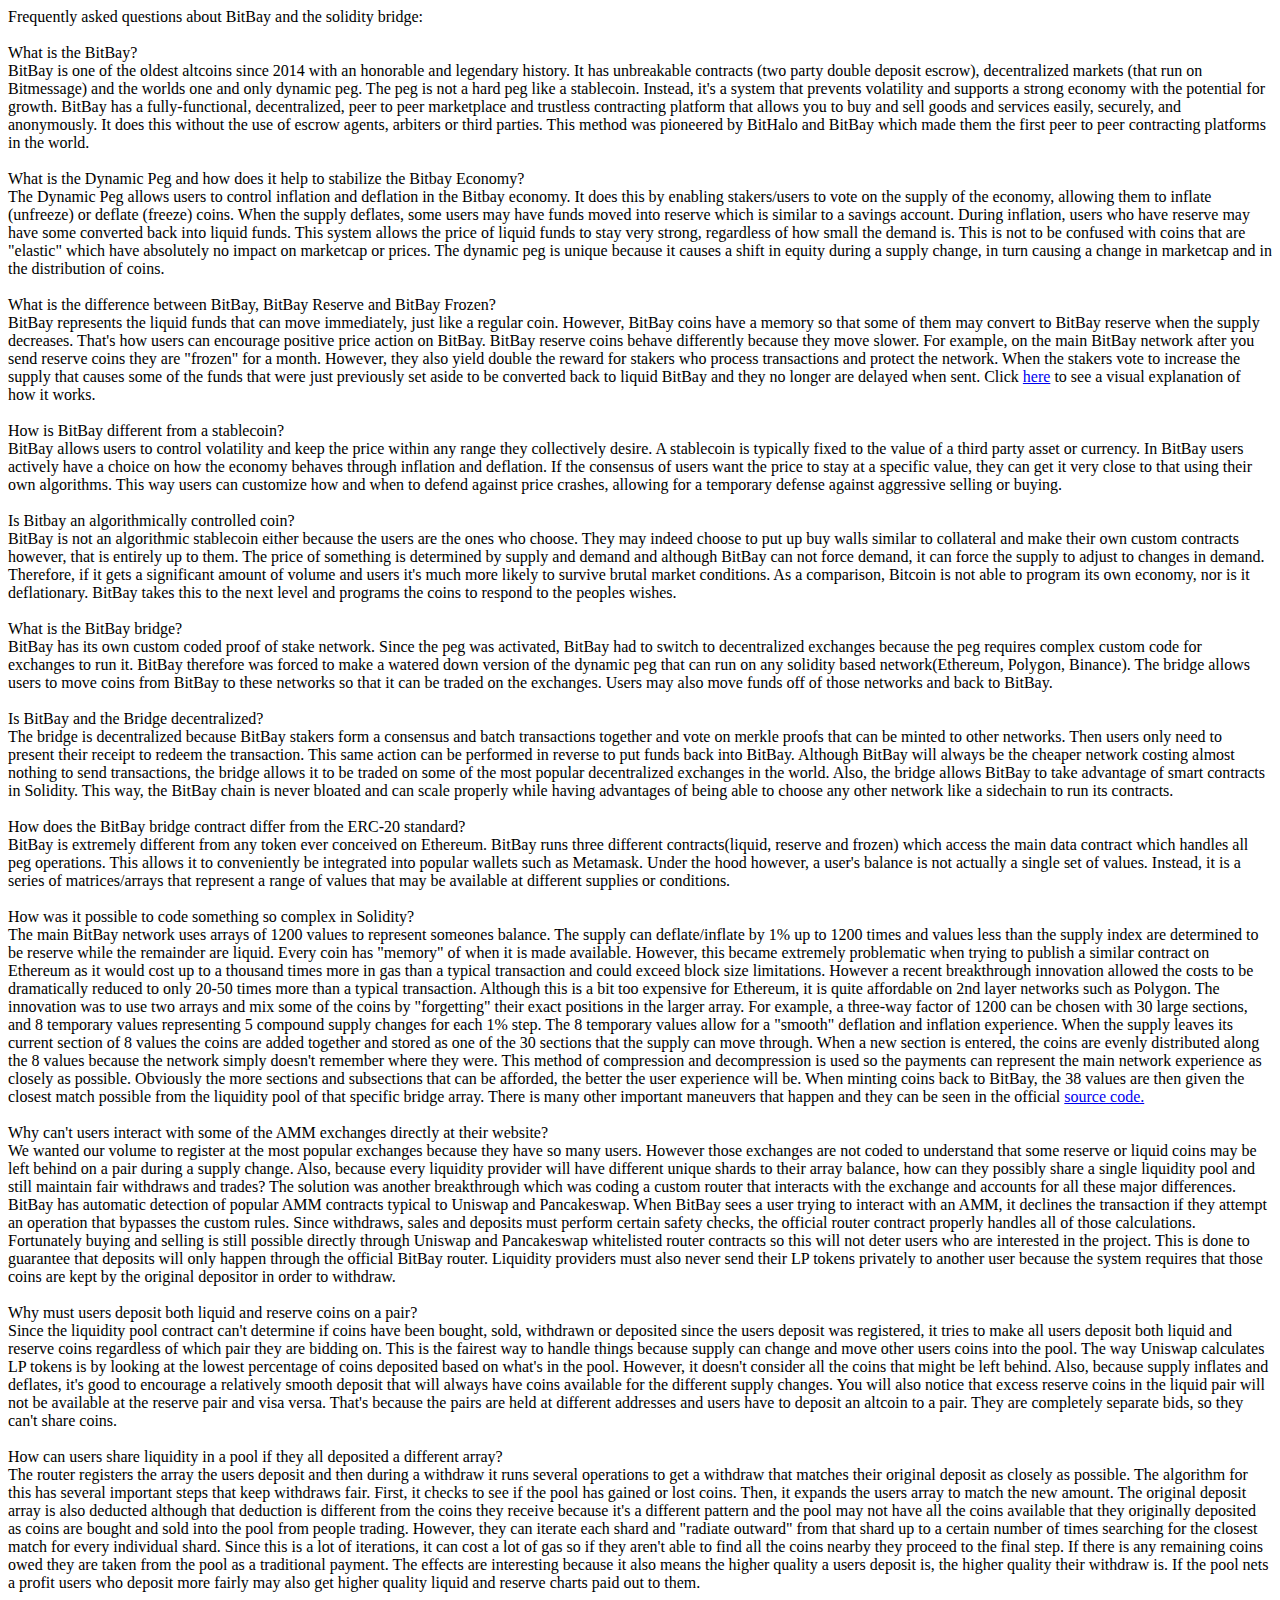
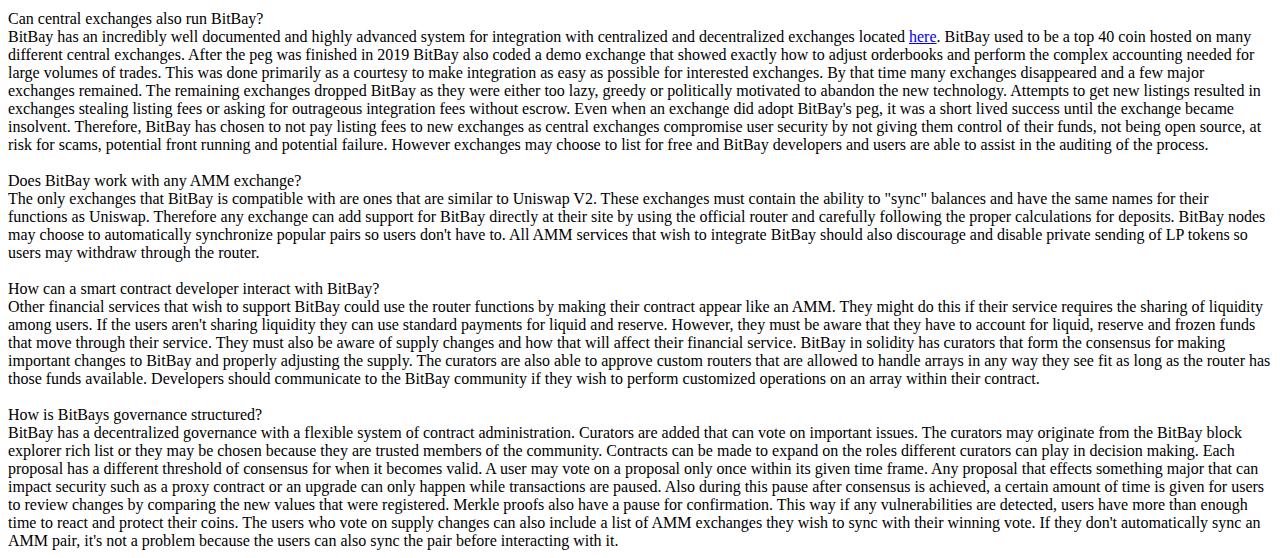
<file: information.html>
<!DOCTYPE html>
<html>
<meta http-equiv="Content-Type" content="text/html;charset=UTF-8">
<head>
    <meta name="viewport" content="width=device-width, initial-scale=1">
    <link rel="icon" type="image/x-icon" href="./favicon.ico">
    <title>BitBay Solidity</title>
</head>
<body>
    Frequently asked questions about BitBay and the solidity bridge:<br><br>
    What is the BitBay?<br>
    BitBay is one of the oldest altcoins since 2014 with an honorable and legendary history. It has unbreakable contracts (two party double deposit escrow), decentralized markets (that run on Bitmessage) and the worlds one and only dynamic peg. The peg is not a hard peg like a stablecoin. Instead, it's a system that prevents volatility and supports a strong economy with the potential for growth. BitBay has a fully-functional, decentralized, peer to peer marketplace and trustless contracting platform that allows you to buy and sell goods and services easily, securely, and anonymously. It does this without the use of escrow agents, arbiters or third parties. This method was pioneered by BitHalo and BitBay which made them the first peer to peer contracting platforms in the world.<br><br>
    What is the Dynamic Peg and how does it help to stabilize the Bitbay Economy?<br>
    The Dynamic Peg allows users to control inflation and deflation in the Bitbay economy. It does this by enabling stakers/users to vote on the supply of the economy, allowing them to inflate (unfreeze) or deflate (freeze) coins. When the supply deflates, some users may have funds moved into reserve which is similar to a savings account. During inflation, users who have reserve may have some converted back into liquid funds. This system allows the price of liquid funds to stay very strong, regardless of how small the demand is. This is not to be confused with coins that are "elastic" which have absolutely no impact on marketcap or prices. The dynamic peg is unique because it causes a shift in equity during a supply change, in turn causing a change in marketcap and in the distribution of coins.<br><br>
    What is the difference between BitBay, BitBay Reserve and BitBay Frozen?<br>
    BitBay represents the liquid funds that can move immediately, just like a regular coin. However, BitBay coins have a memory so that some of them may convert to BitBay reserve when the supply decreases. That's how users can encourage positive price action on BitBay. BitBay reserve coins behave differently because they move slower. For example, on the main BitBay network after you send reserve coins they are "frozen" for a month. However, they also yield double the reward for stakers who process transactions and protect the network. When the stakers vote to increase the supply that causes some of the funds that were just previously set aside to be converted back to liquid BitBay and they no longer are delayed when sent. Click <a href="https://bitbay.market/bitbay-dynamic-peg-visual-reference.pdf">here</a> to see a visual explanation of how it works.<br><br>
    How is BitBay different from a stablecoin?<br>
    BitBay allows users to control volatility and keep the price within any range they collectively desire. A stablecoin is typically fixed to the value of a third party asset or currency. In BitBay users actively have a choice on how the economy behaves through inflation and deflation. If the consensus of users want the price to stay at a specific value, they can get it very close to that using their own algorithms. This way users can customize how and when to defend against price crashes, allowing for a temporary defense against aggressive selling or buying.<br><br>
    Is Bitbay an algorithmically controlled coin?<br>
    BitBay is not an algorithmic stablecoin either because the users are the ones who choose. They may indeed choose to put up buy walls similar to collateral and make their own custom contracts however, that is entirely up to them. The price of something is determined by supply and demand and although BitBay can not force demand, it can force the supply to adjust to changes in demand. Therefore, if it gets a significant amount of volume and users it's much more likely to survive brutal market conditions. As a comparison, Bitcoin is not able to program its own economy, nor is it deflationary. BitBay takes this to the next level and programs the coins to respond to the peoples wishes.<br><br>
    What is the BitBay bridge?<br>
    BitBay has its own custom coded proof of stake network. Since the peg was activated, BitBay had to switch to decentralized exchanges because the peg requires complex custom code for exchanges to run it. BitBay therefore was forced to make a watered down version of the dynamic peg that can run on any solidity based network(Ethereum, Polygon, Binance). The bridge allows users to move coins from BitBay to these networks so that it can be traded on the exchanges. Users may also move funds off of those networks and back to BitBay.<br><br>
    Is BitBay and the Bridge decentralized?<br>
    The bridge is decentralized because BitBay stakers form a consensus and batch transactions together and vote on merkle proofs that can be minted to other networks. Then users only need to present their receipt to redeem the transaction. This same action can be performed in reverse to put funds back into BitBay. Although BitBay will always be the cheaper network costing almost nothing to send transactions, the bridge allows it to be traded on some of the most popular decentralized exchanges in the world. Also, the bridge allows BitBay to take advantage of smart contracts in Solidity. This way, the BitBay chain is never bloated and can scale properly while having advantages of being able to choose any other network like a sidechain to run its contracts.<br><br>
    How does the BitBay bridge contract differ from the ERC-20 standard?<br>
    BitBay is extremely different from any token ever conceived on Ethereum. BitBay runs three different contracts(liquid, reserve and frozen) which access the main data contract which handles all peg operations. This allows it to conveniently be integrated into popular wallets such as Metamask. Under the hood however, a user's balance is not actually a single set of values. Instead, it is a series of matrices/arrays that represent a range of values that may be available at different supplies or conditions.<br><br>
    How was it possible to code something so complex in Solidity?<br>
    The main BitBay network uses arrays of 1200 values to represent someones balance. The supply can deflate/inflate by 1% up to 1200 times and values less than the supply index are determined to be reserve while the remainder are liquid. Every coin has "memory" of when it is made available. However, this became extremely problematic when trying to publish a similar contract on Ethereum as it would cost up to a thousand times more in gas than a typical transaction and could exceed block size limitations. However a recent breakthrough innovation allowed the costs to be dramatically reduced to only 20-50 times more than a typical transaction. Although this is a bit too expensive for Ethereum, it is quite affordable on 2nd layer networks such as Polygon. The innovation was to use two arrays and mix some of the coins by "forgetting" their exact positions in the larger array. For example, a three-way factor of 1200 can be chosen with 30 large sections, and 8 temporary values representing 5 compound supply changes for each 1% step. The 8 temporary values allow for a "smooth" deflation and inflation experience. When the supply leaves its current section of 8 values the coins are added together and stored as one of the 30 sections that the supply can move through. When a new section is entered, the coins are evenly distributed along the 8 values because the network simply doesn't remember where they were. This method of compression and decompression is used so the payments can represent the main network experience as closely as possible. Obviously the more sections and subsections that can be afforded, the better the user experience will be. When minting coins back to BitBay, the 38 values are then given the closest match possible from the liquidity pool of that specific bridge array. There is many other important maneuvers that happen and they can be seen in the official <a href="https://github.com/bitbaymarket/Bitbay-Solidity">source code.</a><br><br>
    Why can't users interact with some of the AMM exchanges directly at their website?<br>
    We wanted our volume to register at the most popular exchanges because they have so many users. However those exchanges are not coded to understand that some reserve or liquid coins may be left behind on a pair during a supply change. Also, because every liquidity provider will have different unique shards to their array balance, how can they possibly share a single liquidity pool and still maintain fair withdraws and trades? The solution was another breakthrough which was coding a custom router that interacts with the exchange and accounts for all these major differences. BitBay has automatic detection of popular AMM contracts typical to Uniswap and Pancakeswap. When BitBay sees a user trying to interact with an AMM, it declines the transaction if they attempt an operation that bypasses the custom rules. Since withdraws, sales and deposits must perform certain safety checks, the official router contract properly handles all of those calculations. Fortunately buying and selling is  still possible directly through Uniswap and Pancakeswap whitelisted router contracts so this will not deter users who are interested in the project. This is done to guarantee that deposits will only happen through the official BitBay router. Liquidity providers must also never send their LP tokens privately to another user because the system requires that those coins are kept by the original depositor in order to withdraw.<br><br>
    Why must users deposit both liquid and reserve coins on a pair?<br>
    Since the liquidity pool contract can't determine if coins have been bought, sold, withdrawn or deposited since the users deposit was registered, it tries to make all users deposit both liquid and reserve coins regardless of which pair they are bidding on. This is the fairest way to handle things because supply can change and move other users coins into the pool. The way Uniswap calculates LP tokens is by looking at the lowest percentage of coins deposited based on what's in the pool. However, it doesn't consider all the coins that might be left behind. Also, because supply inflates and deflates, it's good to encourage a relatively smooth deposit that will always have coins available for the different supply changes. You will also notice that excess reserve coins in the liquid pair will not be available at the reserve pair and visa versa. That's because the pairs are held at different addresses and users have to deposit an altcoin to a pair. They are completely separate bids, so they can't share coins.<br><br>
    How can users share liquidity in a pool if they all deposited a different array?<br>
    The router registers the array the users deposit and then during a withdraw it runs several operations to get a withdraw that matches their original deposit as closely as possible. The algorithm for this has several important steps that keep withdraws fair. First, it checks to see if the pool has gained or lost coins. Then, it expands the users array to match the new amount. The original deposit array is also deducted although that deduction is different from the coins they receive because it's a different pattern and the pool may not have all the coins available that they originally deposited as coins are bought and sold into the pool from people trading. However, they can iterate each shard and "radiate outward" from that shard up to a certain number of times searching for the closest match for every individual shard. Since this is a lot of iterations, it can cost a lot of gas so if they aren't able to find all the coins nearby they proceed to the final step. If there is any remaining coins owed they are taken from the pool as a traditional payment. The effects are interesting because it also means the higher quality a users deposit is, the higher quality their withdraw is. If the pool nets a profit users who deposit more fairly may also get higher quality liquid and reserve charts paid out to them.<br><br>
    Can central exchanges also run BitBay?<br>
    BitBay has an incredibly well documented and highly advanced system for integration with centralized and decentralized exchanges located <a href="https://github.com/bitbaymarket/bitbay-doc-exchange">here</a>.
    BitBay used to be a top 40 coin hosted on many different central exchanges. After the peg was finished in 2019 BitBay also coded a demo exchange that showed exactly how to adjust orderbooks and perform the complex accounting needed for large volumes of trades. This was done primarily as a courtesy to make integration as easy as possible for interested exchanges. By that time many exchanges disappeared and a few major exchanges remained. The remaining exchanges dropped BitBay as they were either too lazy, greedy or politically motivated to abandon the new technology. Attempts to get new listings resulted in exchanges stealing listing fees or asking for outrageous integration fees without escrow. Even when an exchange did adopt BitBay's peg, it was a short lived success until the exchange became insolvent. Therefore, BitBay has chosen to not pay listing fees to new exchanges as central exchanges compromise user security by not giving them control of their funds, not being open source, at risk for scams, potential front running and potential failure. However exchanges may choose to list for free and BitBay developers and users are able to assist in the auditing of the process.<br><br>
    Does BitBay work with any AMM exchange?<br>
    The only exchanges that BitBay is compatible with are ones that are similar to Uniswap V2. These exchanges must contain the ability to "sync" balances and have the same names for their functions as Uniswap. Therefore any exchange can add support for BitBay directly at their site by using the official router and carefully following the proper calculations for deposits. BitBay nodes may choose to automatically synchronize popular pairs so users don't have to. All AMM services that wish to integrate BitBay should also discourage and disable private sending of LP tokens so users may withdraw through the router.<br><br>
    How can a smart contract developer interact with BitBay?<br>
    Other financial services that wish to support BitBay could use the router functions by making their contract appear like an AMM. They might do this if their service requires the sharing of liquidity among users. If the users aren't sharing liquidity they can use standard payments for liquid and reserve. However, they must be aware that they have to account for liquid, reserve and frozen funds that move through their service. They must also be aware of supply changes and how that will affect their financial service. BitBay in solidity has curators that form the consensus for making important changes to BitBay and properly adjusting the supply. The curators are also able to approve custom routers that are allowed to handle arrays in any way they see fit as long as the router has those funds available. Developers should communicate to the BitBay community if they wish to perform customized operations on an array within their contract.<br><br>
    How is BitBays governance structured?<br>
    BitBay has a decentralized governance with a flexible system of contract administration. Curators are added that can vote on important issues. The curators may originate from the BitBay block explorer rich list or they may be chosen because they are trusted members of the community. Contracts can be made to expand on the roles different curators can play in decision making. Each proposal has a different threshold of consensus for when it becomes valid. A user may vote on a proposal only once within its given time frame. Any proposal that effects something major that can impact security such as a proxy contract or an upgrade can only happen while transactions are paused. Also during this pause after consensus is achieved, a certain amount of time is given for users to review changes by comparing the new values that were registered. Merkle proofs also have a pause for confirmation. This way if any vulnerabilities are detected, users have more than enough time to react and protect their coins. The users who vote on supply changes can also include a list of AMM exchanges they wish to sync with their winning vote. If they don't automatically sync an AMM pair, it's not a problem because the users can also sync the pair before interacting with it.
</body>
</html>
</file>
<file: assets/css/style.css>
/* latin-ext */
@font-face {
  font-family: 'Lato';
  font-style: normal;
  font-weight: 400;
  font-display: swap;
  src: url(../fonts/lato/S6uyw4BMUTPHjxAwXjeu.woff2) format('woff2');
  unicode-range: U+0100-02AF, U+0300-0301, U+0303-0304, U+0308-0309, U+0323, U+0329, U+1E00-1EFF, U+2020, U+20A0-20AB, U+20AD-20CF, U+2113, U+2C60-2C7F, U+A720-A7FF;
}
/* latin */
@font-face {
  font-family: 'Lato';
  font-style: normal;
  font-weight: 400;
  font-display: swap;
  src: url(../fonts/lato/S6uyw4BMUTPHjx4wXg.woff2) format('woff2');
  unicode-range: U+0000-00FF, U+0131, U+0152-0153, U+02BB-02BC, U+02C6, U+02DA, U+02DC, U+0300-0301, U+0303-0304, U+0308-0309, U+0323, U+0329, U+2000-206F, U+2074, U+20AC, U+2122, U+2191, U+2193, U+2212, U+2215, U+FEFF, U+FFFD;
}
/* latin-ext */
@font-face {
  font-family: 'Lato';
  font-style: normal;
  font-weight: 700;
  font-display: swap;
  src: url(../fonts/lato/S6u9w4BMUTPHh6UVSwaPGR_p.woff2) format('woff2');
  unicode-range: U+0100-02AF, U+0300-0301, U+0303-0304, U+0308-0309, U+0323, U+0329, U+1E00-1EFF, U+2020, U+20A0-20AB, U+20AD-20CF, U+2113, U+2C60-2C7F, U+A720-A7FF;
}
/* latin */
@font-face {
  font-family: 'Lato';
  font-style: normal;
  font-weight: 700;
  font-display: swap;
  src: url(../fonts/lato/S6u9w4BMUTPHh6UVSwiPGQ.woff2) format('woff2');
  unicode-range: U+0000-00FF, U+0131, U+0152-0153, U+02BB-02BC, U+02C6, U+02DA, U+02DC, U+0300-0301, U+0303-0304, U+0308-0309, U+0323, U+0329, U+2000-206F, U+2074, U+20AC, U+2122, U+2191, U+2193, U+2212, U+2215, U+FEFF, U+FFFD;
}


* {
  margin: 0;
  padding: 0;
}

*,
*::before,
*::after {
  box-sizing: border-box;
}


body {
  font-family: "Lato", sans-serif;
  font-size: 16px;
  color: #2c2c2c;


}

body a {
  color: inherit;
  text-decoration: none;
  font-weight: 600;
}
a:hover {

}

hr {
  border: 1px solid #eee;
  margin: 2px 0 3px 0;
}

.main {
        display: flex;
        justify-content: space-between;
      }
      .align1,
      .align2,
      .align3 {
        background: #e8e7e3;
        border: 1px solid #8a8a8a;

        padding: 5px 10px;
        
      }

#wrap {
  display:  block;
  position: absolute;
  top: 0;
  
}

.top_menu {
  display: flex;
flex-flow: row nowrap;
width: 100%;
-moz-box-pack: justify;
justify-content: space-between;
position: fixed;
top: 0px;
left:  0px;
z-index: 2;

}
.scrolled .top_menu {
  background-color: rgb(255, 255, 255);
  border-bottom: 1px solid rgb(210, 217, 238);

  transition: background-color 125ms ease-in-out 0s, border-width 125ms ease-in-out 0s;
  z-index: 1020;
}


.top_menu .icon {
  font-size: 24px;
  height:  24px;
  line-height: 24px;
}
/*

.top_menu_content_left {
justify-self: flex-start;
border: 1px red;
}
.top_menu_content_right {
justify-self: flex-end;
border: 1px blue;

}
*/

.top_menu_content_left {
  display: flex;
flex-direction: row;
width: min-content;
}
.top_menu_content_center {
  display: flex;
  flex-direction: row;
  align-items: center;
  justify-content: center;
}
.top_menu_content_right {
display: flex;
flex-direction: row;

justify-self: flex-end;
}
.top_menu_content_left, .top_menu_content_center, .top_menu_content_right {
line-height: 1.9;
padding: 4px 12px 4px 4px;
max-width: min-content;
align-items: center;
min-width: 100px;
}
.top_menu_content_center {
  width: 10%;
}
.btn {
  transition-property: all;
  transition-duration: 0.2s;
  transition-timing-function: linear;
  transition-delay: 0s;
  /*
  padding: 10px 20px;
  border-radius: 3px;
  margin-right: 10px;
  */
  
  background-color: #fff;
  border: 1px solid #2c2c2c;
  
  cursor: pointer;
  outline: none;
  
}
.btn:active, .btn:hover {
  border: 2px solid hsl(210 14% 89%);
}



.btn:last-child {
  margin-right: 0;
}

.btn:hover, .btn.js-active {
  color: #fff;
  background-color: #2c2c2c;
}

.header {
  
  margin: 20px auto;
  text-align: center;
}




.top_menu button, .top_menu .for-dropdown {
  height: 40px;
}

.header__title {
  margin-bottom: 30px;
  font-weight: 500;
}

.content {
  max-width: 450px;
  margin: auto;
  width: auto;

  /*padding: 68px 8px 0px;
  max-width: 480px;
  width: 100%;*/

}

.content__title {
  margin-bottom: 20px;
  font-size: 18px;
  font-weight: 500;
  text-align: center;
}

.content__inner {
  width: 450px;
  /*
  max-width: 400px;
  width: 100%;
  */
  min-height: 400px;
  margin: auto;
  box-shadow: 0 8px 17px 2px rgba(0, 0, 0, 0.14), 0 3px 14px 2px rgba(0, 0, 0, 0.12), 0 5px 5px -3px rgba(0, 0, 0, 0.2);
  border-radius: 15px;
  background-color: #fafafa;
}
/*
.tabs {
  position: relative;
  padding: 0 10px;
  height: 100%;
}
*/
.tabs {
position: relative;
padding: 0 10px;
min-height: 450px;
margin-bottom:  140px;

overflow: hidden;
}
.tabs_overlay {
z-index: 9;
background-color: #635aa8;
border-radius: 15px;
top: 0;
opacity: .5;
position: absolute;
width: 100%;
margin: 0 -10px;
height: 100%;
}
.tabs_overlay_message {
z-index: 10;
top: 0;
position: absolute;
width: 100%;
margin: 0 -10px;
height: 100%;
padding: 100px 20px;
backdrop-filter: blur(3px);
}


/*
.tabs {
  position: relative;
  padding: 0 10px;
  height: 100%;


width: 100%;
position: absolute;
opacity: 0.5;
display: block;
}

*/
.tabs_menu {
  position: relative;
  padding: 4px 15px;
  overflow: hidden;
  display: flex;
  align-items: center;
  justify-content: center;
  margin-bottom: 20px;
}

@media only screen and (max-width: 960px) {
  .content__inner, .box {
    width: 360px;
    max-width: 400px;

  }
  .top_menu_content_center {
  
  width: min-content;
}

}



.tabs__nav {
  position: relative;
  border: 1px solid #999;
  background-color: white;
  border-radius: 15px;
  max-width: 550px;
  line-height: 1.8;
  user-select: none;
}

.tabs__nav-decoration {
  position: absolute;
  color: #565a69;
  top: 0;
  left: 0;
  height: 100%;
  transition: width 0.2s linear 0s, transform 0.2s ease-out 0s;
  background-color: #f7f8fa;
  border-radius: 15px;
  
  color: #555;
}

.tabs__nav-list {
  position: relative;
  display: flex;
  justify-content: space-between;
  list-style-type: none;
  z-index: 1;
}

.tabs__nav-item {
  transition-property: all;
  transition-duration: 0.2s;
  transition-timing-function: linear;
  transition-delay: 0s;
  padding: 4px 18px;
  cursor: pointer;
  font-weight: 600;
  color: #777;
  user-select: none;
  height: 36px;
}
.tabs__nav-item:hover {
  color: #222;
}
.tabs__nav-item.js-active {
  transition-property: all;
  transition-duration: 0.2s;
  transition-timing-function: linear;
  transition-delay: 0.05s;
  color: #222;
  font-weight: 600;
}

.tabs__panels {
position: relative;
padding: 0 0px;
top: 16px;
}

.tabs__panel {
  /*position: absolute;
  top: 0;
  left: 0;
  */
  transition: none;
  transform: scale(0.8);
  width: 100%;
  
  display: none;
}

.tabs__panel.js-active {
  transition: all 0.25s linear 0s;
  transform: scale(1);
  
  display:  block;
  padding-bottom: 30px;
}
.tabs__panel-card {
  display: flex;
  /*margin-bottom: 30px;*/
  padding: 15px;
  box-shadow: 0 2px 2px 0 rgba(0, 0, 0, 0.14), 0 3px 1px -2px rgba(0, 0, 0, 0.12), 0 1px 5px 0 rgba(0, 0, 0, 0.2);
}


.hidden {
  display: none !important;
}

.box {
  min-width: 360px;
  max-width: 450px;
  margin: 20px auto;  
}
.callout {
  border-radius: 15px;
  box-shadow: 0 1px 3px rgba(0, 0, 0, 0.12), 0 1px 2px rgba(0, 0, 0, 0.24);
  background-color: #fff;
  border-left: 5px solid #e9ecef;
  margin: 0;
  padding: .5rem;
  word-wrap: anywhere;
  word-break: break-word;
}

.callout.callout-no-border {
  border-left: unset;
}
.callout.callout-danger {
  border-left-color: #bd2130;
}

.callout.callout-warning {
  border-left-color: #d39e00;
}

.callout.callout-info {
  border-left-color: #117a8b;
}

.callout.callout-success {
  border-left-color: #1e7e34;
}


/*trade settings*/

.buttons, .buttons svg {
  cursor: pointer;
}
.swapHead {
  position: absolute;
  display: flex;
  justify-content: space-between;
  align-items: center;
  padding: 1rem 1.25rem 0.5rem;
  right: 0;
  margin: -13px;
}

.swapSettings {
  position: absolute;
  top: 50px;
  right: 16px;
  z-index: 99;
  display: none;
  grid-gap: 10px;
  padding: 10px;
  border-radius: 15px;
  background-color: rgb(237, 238, 242);
  border: 1px solid rgb(206, 208, 217);
  box-shadow:
    rgb(0 0 0 / 1%) 0px 0px 1px,
    rgb(0 0 0 / 4%) 0px 2px 4px,
    rgb(0 0 0 / 4%) 0px 8px 12px,
    rgb(0 0 0 / 1%) 0px 12px 16px;

  width: 200px;

}

#swapSettingsTrigger:checked ~ .swapSettings {
  display: grid;
}

.settingField, .settingFieldInline {
  font-size: 14px;
}

.settingField {
  display: grid;
  grid-gap: 4px;
}


.settingFieldInline {
  display: flex;
  justify-content: space-between;
  align-items: center;
}

.swapSettingsSwitch {
  display: flex;
  align-items: center;
  gap: 8px;
  padding: 0.15rem;
  border-radius: 15px;
  background: rgb(255, 255, 255);
}

.swapSettingsSwitch::before, .swapSettingsSwitch::after {
  padding: .3rem .4rem;
  border-radius: 15px;
}

.swapSettingsSwitch::before {
  content: "On";
}

#toggleExpertMode:not(:checked) ~ label[for="toggleExpertMode"]::after {
  color: #ffff;
  background-color: rgb(136, 141, 155);
}

#toggleExpertMode:checked ~ label[for="toggleExpertMode"]::before {
  color: #ffff;
  background-color: rgb(136, 141, 155);
}

#disableMultiHops:not(:checked) ~ label[for="disableMultiHops"]::after {
  color: #ffff;
  background-color: rgb(136, 141, 155);
}

#disableMultiHops:checked ~ label[for="disableMultiHops"]::before {
  color: #ffff;
  background-color: rgb(136, 141, 155);
}

.swapSettingsSwitch::after {
  content: "Off";
}

input, .settingField input, select {
  padding: 8px 16px;
  font-size: 16px;
  text-align: right;
  border-radius: 15px;
  border: 1px solid rgb(206, 208, 217);
  background-color: #fefefe;
}


/* custom dropdown top menu  */


[type="checkbox"]:checked,
[type="checkbox"]:not(:checked){
  position: absolute;
  left: -9999px;
  opacity: 0;
  pointer-events: none;
}
label.for-dropdown {
  max-width:  100px;
}
.dark-light:checked + label,
.dark-light:not(:checked) + label{
  position: fixed;
  top: 40px;
  right: 40px;
  z-index: 20000;
  display: block;
  border-radius: 50%;
  width: 46px;
  height: 46px;
  cursor: pointer;
  transition: all 200ms linear;
  box-shadow: 0 0 25px rgba(255,235,167,.45);
}
.dark-light:checked + label{
  transform: rotate(360deg);
}
.dark-light:checked + label:after,
.dark-light:not(:checked) + label:after{
  position: absolute;
  content: '';
  top: 1px;
  left: 1px;
  overflow: hidden;
  z-index: 2;
  display: block;
  border-radius: 50%;
  width: 44px;
  height: 44px;
  background-color: #102770;
  background-image: url('https://assets.codepen.io/1462889/moon.svg');
  background-size: 20px 20px;
  background-repeat: no-repeat;
  background-position: center;
  transition: all 200ms linear;
  opacity: 0;
}
.dark-light:checked + label:after {
  opacity: 1;
}
.dark-light:checked + label:before,
.dark-light:not(:checked) + label:before{
  position: absolute;
  content: '';
  top: 0;
  left: 0;
  overflow: hidden;
  z-index: 1;
  display: block;
  border-radius: 50%;
  width: 46px;
  height: 46px;
  background-color: #48dbfb;
  background-image: url('https://assets.codepen.io/1462889/sun.svg');
  background-size: 25px 25px;
  background-repeat: no-repeat;
  background-position: center;
  transition: all 200ms linear;
}
.dark-light:checked + label:before{
  background-color: #000;
}
.light-back{
  position: fixed;
  top: 0;
  left: 0;
  z-index: 1;
  background-color: #fff;
  overflow: hidden;
  background-image: url('https://s3-us-west-2.amazonaws.com/s.cdpn.io/1462889/pat-back.svg');
  background-position: center;
  background-repeat: repeat;
  background-size: 4%;
  height: 100%;
  width: 100%;
  transition: all 200ms linear;
  opacity: 0;
}
.dark-light:checked ~ .light-back{
  opacity: 1;
}
.dropdown:checked + label,
.dropdown:not(:checked) + label{
position: relative;
font-weight: 500;
line-height: 1.8;
height: 40px;
transition: all 200ms linear;
border-radius: 15px;
width: 220px;
display: inline-flex;
align-items: center;
justify-content: center;
text-align: center;
border: none;
background-color: #fff;
cursor: pointer;
color: #333;
box-shadow: 0 12px 35px 0 rgba(255,235,167,.15);
border: 1px solid #fff;


justify-content: unset !important;
}
.dropdown:checked + label:hover, .dropdown:not(:checked) + label:hover {
  color:  #666;
  --_highlight-size: 2px;
}

.dark-light:checked ~ .sec-center .for-dropdown{
  background-color: #102770;
  color: #ffeba7;
  box-shadow: 0 12px 35px 0 rgba(16,39,112,.25);
}
.dropdown:checked + label:before,
.dropdown:not(:checked) + label:before{
  position: fixed;
  top: 0;
  left: 0;
  content: '';
  width: 100%;
  height: 100%;
  z-index: -1;
  cursor: auto;
  pointer-events: none;
}
.dropdown:checked + label:before{
  pointer-events: auto;
}
.dropdown:not(:checked) + label .uil {
  font-size: 24px;
  margin-left: 0;
  transition: transform 200ms linear;
}
.dropdown:checked + label .uil {
  transform: rotate(-180deg);
  font-size: 24px;
  margin-left: 0;
  transition: transform 200ms linear;
}


#swap_network.select-menu .uil {
font-size: 24px;
  margin-left: 0;
  transition: transform 200ms linear;
}

#swap_network.select-menu.active .uil {
transform: rotate(-180deg);
  font-size: 24px;
  margin-left: 0;
  transition: transform 200ms linear;
}

.section-dropdown {
  position: absolute;
  padding: 5px;
  background-color: rgb(247, 248, 250);
  border: 1px solid rgb(255, 255, 255);
  top: 54px;
  right:  4px;
  width: auto;
  border-radius: 15px;
  display: block;
  box-shadow: 0 2px 3px 0 rgba(9,9,12,0.4);
  z-index: 9;
  opacity: 0;
  pointer-events: none;
  transform: translateY(20px);
  transition: all 200ms linear;
  color: #999;
}
.section-dropdown *{
  user-select: none;
}
.section-dropdown input  {
  position:  unset;
}
.dark-light:checked ~ .sec-center .section-dropdown {
  background-color: #fff;
  box-shadow: 0 14px 35px 0 rgba(9,9,12,0.15);
}
.dropdown:checked ~ .section-dropdown{
  opacity: 1;
  pointer-events: auto;
  transform: translateY(0);
}
.section-dropdown:before {
  position: absolute;
  /*top: -20px;*/
  left: 0;
  width: 100%;
  height: 20px;
  content: '';
  display: block;
  z-index: 1;
}
/*
.section-dropdown:after {
  position: absolute;
  top: -7px;
  left: 30px;
  width: 0; 
  height: 0; 
  border-left: 8px solid transparent;
  border-right: 8px solid transparent; 
  border-bottom: 8px solid #111;
  content: '';
  display: block;
  z-index: 2;
  transition: all 200ms linear;
}

.dark-light:checked ~ .sec-center .section-dropdown:after {
  border-bottom: 8px solid #fff;
}
*/
.section-dropdown a {
  position: relative;
  transition: all 200ms linear;
  font-weight: 600;
  font-size: 15px;
  border-radius: 14px;
  padding: 0;
  padding-left: 20px;
  padding-right: 15px;
  margin: 2px 0;
  text-align: left;
  text-decoration: none;
  display: -ms-flexbox;
  display: flex;
  -webkit-align-items: center;
  -moz-align-items: center;
  -ms-align-items: center;
  align-items: center;
  justify-content: space-between;
    -ms-flex-pack: distribute;
}
.dark-light:checked ~ .sec-center .section-dropdown a {
  color: #102770;
}
.section-dropdown a:hover {
  color: #444;
  background-color: #fefefe;
}
.dark-light:checked ~ .sec-center .section-dropdown a:hover {
  color: #ffeba7;
  background-color: #102770;
}
.section-dropdown a .uil {
  font-size: 22px;
}
.dropdown-sub:checked + label,
.dropdown-sub:not(:checked) + label{
  position: relative;
  color: #999;

  transition: all 200ms linear;
  font-weight: 600;
  font-size: 15px;
  border-radius: 15px;
  padding: 0;
  padding-left: 20px;
  padding-right: 15px;
  text-align: left;
  text-decoration: none;
  display: -ms-flexbox;
  display: flex;
  -webkit-align-items: center;
  -moz-align-items: center;
  -ms-align-items: center;
  align-items: center;
  justify-content: space-between;
    -ms-flex-pack: distribute;
    cursor: pointer;
}
.dropdown-sub:checked + label .uil,
.dropdown-sub:not(:checked) + label .uil{
  font-size: 22px;
}
.dropdown-sub:not(:checked) + label .uil {
  transition: transform 200ms linear;
}
.dropdown-sub:checked + label .uil {
  transform: rotate(135deg);
  transition: transform 200ms linear;
}
.dropdown-sub:checked + label:hover,
.dropdown-sub:not(:checked) + label:hover{
  color: #444;
  background-color: #fefefe;
}
.dark-light:checked ~ .sec-center .section-dropdown .for-dropdown-sub{
  color: #102770;
}
.dark-light:checked ~ .sec-center .section-dropdown .for-dropdown-sub:hover{
  color: #ffeba7;
  background-color: #102770;
}

.section-dropdown-sub {
  position: relative;
  display: block;
  width: 100%;
  pointer-events: none;
  opacity: 0;
  max-height: 0;
  padding-left: 10px;
  padding-right: 3px;
  overflow: hidden;
  transition: all 200ms linear;
}
.dropdown-sub:checked ~ .section-dropdown-sub{
  pointer-events: auto;
  opacity: 1;
  max-height: 999px;
}
.section-dropdown-sub a {
  font-size: 14px;
}
.section-dropdown-sub a .uil {
  font-size: 20px;
}
/*
.logo {
  position: fixed;
  top: 50px;
  left: 40px;
  display: block;
  z-index: 11000000;
  background-color: transparent;
  border-radius: 0;
  padding: 0;
  transition: all 250ms linear;
}
.logo:hover {
  background-color: transparent;
}
.logo img {
  height: 26px;
  width: auto;
  display: block;
  transition: all 200ms linear;
}
*/
.dark-light:checked ~ .logo img{
  filter: brightness(10%);
}

@media screen and (max-width: 991px) {
.logo {
  
}
.dark-light:checked + label,
.dark-light:not(:checked) + label{
  top: 20px;
  right: 20px;
}
}


/*buttons*/

:where(button, input[type="text"], input[type="button"], input[type="submit"], .btn-inside, select, input[type="reset"], input[type="file"]), .dropdown:checked + label, .dropdown:not(:checked) + label {
  --_accent-light: hsl(210 100% 40%);
  --_accent-dark: hsl(210 50% 70%);
  --_accent: var(--_accent-light);
  --_text-light: hsl(210 10% 30%);
  --_text-dark: hsl(210 5% 95%);
  --_text: var(--_text-light);
  --_bg-light: hsl(0 0% 100%);
  --_bg-dark: hsl(210 9% 31%);
  --_bg: var(--_bg-light);
  --_input-well-light: hsl(210 16% 87%);
  --_input-well-dark: hsl(204 10% 10%);
  --_input-well: var(--_input-well-light);
  --_padding-inline: 1.75ch;
  --_padding-block: 0.75ch;
  --_border-radius: 15px;
  --_border-light: hsl(210 14% 89%);
  --_border-dark: var(--_bg-dark);
  --_border: var(--_border-light);
  --_highlight-size: 0;
  --_highlight-light: hsl(210 10% 71% / 25%);
  --_highlight-dark: hsl(210 10% 5% / 25%);
  --_highlight: var(--_highlight-light);
  --_ink-shadow-light: 0 1px 0 var(--_border-light);
  --_ink-shadow-dark: 0 1px 0 hsl(210 11% 15%);
  --_ink-shadow: var(--_ink-shadow-light);
  --_icon-size: 2ch;
  --_icon-color: var(--_accent);
  --_shadow-color-light: 220 3% 15%;
  --_shadow-color-dark: 220 40% 2%;
  --_shadow-color: var(--_shadow-color-light);
  --_shadow-strength-light: 1%;
  --_shadow-strength-dark: 25%;
  --_shadow-strength: var(--_shadow-strength-light);
  --_shadow-1: 0 1px 2px -1px hsl(var(--_shadow-color) /
        calc(var(--_shadow-strength) + 9%));
  --_shadow-2: 0 1px 3px -1px hsl(var(--_shadow-color) /
          calc(var(--_shadow-strength) + 3%)),
    0 7px 14px -5px hsl(var(--_shadow-color) /
          calc(var(--_shadow-strength) + 5%));
  --_shadow-depth-light: 0 1px var(--_border-light);
  --_shadow-depth-dark: 0 1px var(--_bg-dark);
  --_shadow-depth: var(--_shadow-depth-light);
  --_transition-motion-reduce: ;
  --_transition-motion-ok: box-shadow 145ms ease, outline-offset 145ms ease;
  --_transition: var(--_transition-motion-reduce);
  font: inherit;
  letter-spacing: inherit;
  line-height: 1.5;
  border-radius: var(--_border-radius);
}


:where(button, input[type="button"], input[type="submit"], .btn-inside, select, input[type="reset"]), .dropdown:checked + label, .dropdown:not(:checked) + label{
  cursor: pointer;
  touch-action: manipulation;
  font-size: var(--_size, 1rem);
  background: var(--_bg);
  color: var(--_text);
  border: 2px solid var(--_border);
  box-shadow: var(--_shadow-2), var(--_shadow-depth),
    0 0 0 var(--_highlight-size) var(--_highlight);
  text-shadow: var(--_ink-shadow);
  transition: var(--_transition);
  display: inline-flex;
  justify-content: center;
  align-items: center;
  text-align: center;
  gap: 1ch;
  font-weight: 700;
  padding-block: var(--_padding-block);
  padding-inline: var(--_padding-inline);
  -webkit-user-select: none;
  -moz-user-select: none;
  -ms-user-select: none;
  user-select: none;
  -webkit-tap-highlight-color: transparent;
  -webkit-touch-callout: none;
}
:where(button, input[type="button"], input[type="submit"], .btn-inside, select, input[type="reset"])
  > :where(svg, [data-icon], i.icon) {
  block-size: var(--_icon-size);
  inline-size: var(--_icon-size);
  stroke: var(--_icon-color);
  filter: drop-shadow(var(--_ink-shadow));
  flex-shrink: 0;
  fill: none;
  stroke-linecap: round;
  stroke-linejoin: round;
}
:where(button, input, select):where(:not(:active)):focus-visible {
  /*outline-offset: 5px;*/
}
:where(button, input[type="button"], .btn-inside, select, input[type="submit"], .dropdown:checked + label, .dropdown:not(:checked) + label, input[type="reset"]):where(:not(:active):hover) {
  --_highlight-size: 2px;
}
:where(button, input[type="button"], .btn-inside, select, input[type="submit"], .dropdown:checked + label, .dropdown:not(:checked) + label, input[type="reset"])[disabled] {
  --_bg: none;
  --_text-light: hsl(210 7% 40%);
  --_text-dark: hsl(210 11% 71%);
  cursor: not-allowed;
  box-shadow: var(--_shadow-1);
}
:where([type="submit"], form button:not([type]):not([disabled])) {
  --_text: var(--_accent);
}
:where([type="reset"]) {
  --_border-light: hsl(0 100% 83%);
  --_highlight-light: hsl(0 100% 89% / 20%);
  --_text-light: hsl(0 80% 50%);
  --_text-dark: hsl(0 100% 89%);
}
:where([type="reset"]):focus-visible {
  /*outline-color: currentColor;*/
}
:where(input[type="button"]){
  -webkit-appearance: none;
  -moz-appearance: none;
  appearance: none;
}

.btn-custom {
  --_bg: linear-gradient(hsl(228 94% 67%), hsl(228 81% 59%));
  --_border: hsl(228 89% 63%);
  --_text: hsl(228 89% 100%);
  --_ink-shadow: 0 1px 0 hsl(228 57% 50%);
  --_highlight: hsl(228 94% 67% / 20%);
}
.btn-large {
  --_size: 1.5rem;
}

body {
  min-block-size: 100%;
  display: flex;
  flex-direction: column;
  align-items: center;
  justify-content: center;
  gap: 0vmin;
  padding-inline: 0vmin;
}
/*
html {
  block-size: 100%;
  font-family: system-ui, -apple-system, Segoe UI, Roboto, Ubuntu, Cantarell,
    Noto Sans, sans-serif;
  background-color: #f9fafb;
}

@media (prefers-color-scheme: dark) {
  html {
    background-color: #22262a;
  }
}
body {
  min-block-size: 100%;
  display: flex;
  flex-direction: column;
  align-items: center;
  justify-content: center;
  gap: 0vmin;
  padding-inline: 0vmin;
}
@media (max-width: 720px) {
  body {
    padding-block: 1vmin;
  }
}
*/
body,
h2,
p {
  margin: 0;
}

.fluid-flex {
  display: flex;
  flex-wrap: wrap;
  align-content: center;
  justify-content: center;
  place-content: center;
  align-items: flex-start;
  padding: 2ch;
  gap: 2ch;
}
section {
  display: grid;
  gap: 1ch;
  text-align: center;
  margin-top: 100px;

}

@-webkit-keyframes octocat-wave {
  0%,
  to {
    transform: rotate(0);
  }
  20%,
  60% {
    transform: rotate(-25deg);
  }
  40%,
  80% {
    transform: rotate(10deg);
  }
}
@keyframes octocat-wave {
  0%,
  to {
    transform: rotate(0);
  }
  20%,
  60% {
    transform: rotate(-25deg);
  }
  40%,
  80% {
    transform: rotate(10deg);
  }
}




.header_logo {
  width: 32px;
  height: 32px;
  position: relative;
  top: 4px;
  left: 4px;
}

.main_logo {
  position: relative;
  margin:  20px auto;
  top: 30px;
  width:  50%;
}

/*select*/

.select-btn i{
    transition: 0.3s;
}
.select-btn .icon {
  height: 24px;
  line-height: 24px;
}

.select-btn .swap_icon {
  position: relative;
  left: -5px;
  top: 3px;
}


.select-menu.active .select-btn .arrow {
    transform: rotate(-180deg);
}
.select-menu.active button {
  /*width:  100%;*/
}
.select-menu .options{
  position: relative;
  top:  0; 
  padding: 2px;
  background-color: rgb(247, 248, 250);
  border: 1px solid rgb(255, 255, 255);
  
  border-radius: 15px;
  
  box-shadow: 0 2px 3px 0 rgba(9,9,12,0.4);
  color: #999;
  
  
  transition: none;
  /*transform: scale(0.8);*/
  width: min-content;
  
  display: none;

  display: flex !important;
  flex-direction: column;

}
.swapWrapper .select-menu button {
  height: 40px;
}
#swap_network.select-menu {
  position: absolute !important;
  top: 0;
  
  width: inherit;
}
#swap_network.select-menu.active {
  
}
#swap_network.select-menu .options{
  opacity: 0 !important;
  display:  unset;
  }
#swap_network.select-menu.active .options{
  opacity: 1 !important;
  display: block;
  }

#swap_buy_dropdown,#swap_sell_dropdown {
  width: 140px;
}
.select-menu.active .options{
  transition: all 0.25s linear 0s;
  transform: scale(1);
  display: block;

  z-index: 10;
  width: min-content;
}
.select-menu .options .option{
    display: flex;
    height: 36px;
    cursor: pointer;
    padding: 0 16px;
    border-radius: 8px;
    align-items: center;
    background: #fff;
    white-space: nowrap;
}
.select-menu .options .option:hover{
    background: #F2F2F28F;

    transition-property: all;
  transition-duration: 0.2s;
  transition-timing-function: linear;
  transition-delay: 0.05s;
}
.select-menu .option i{
    font-size: 18px;
    margin-right: 12px;
}
.select-menu .option .option-text{
    font-weight: 600;
    font-size: 15px;
    color: #888;

}

/*modal style*/
.modal-backdrop {
  opacity: 0.5;
}


.modal.fade .modal-dialog{
  opacity: 0;

}
.modal.fade.in .modal-dialog {
  transition:  opacity 0.3s;
  opacity: 1; 
}

.close {
 float:right;
 font-size:32px;
 font-weight:700;
 line-height:.5;
 color:#000;
 text-shadow:0 1px 0 #fff;
 filter:alpha(opacity=20);
 opacity:.2
}
.close:focus,
.close:hover {
 color:#000;
 text-decoration:none;
 cursor:pointer;
 filter:alpha(opacity=50);
 opacity:.5
}
button.close {
 -webkit-appearance:none;
 padding:0;
 cursor:pointer;
 background:0 0;
 border:0
}



.modal-open {
 overflow:hidden
}
.modal {
 position:fixed;
 top:0;
 right:0;
 bottom:0;
 left:0;
 z-index:1050;
 display:none;
 overflow:hidden;
 -webkit-overflow-scrolling:touch;
 outline:0;
 
}
.modal.fade .modal-dialog {
 -webkit-transition:-webkit-transform .3s ease-out;
 -o-transition:-o-transform .3s ease-out;
 transition:transform .3s ease-out;
 -webkit-transform:translate(0,-25%);
 -ms-transform:translate(0,-25%);
 -o-transform:translate(0,-25%);
 transform:translate(0,-25%)
}
.modal.in .modal-dialog {
 -webkit-transform:translate(0,0);
 -ms-transform:translate(0,0);
 -o-transform:translate(0,0);
 transform:translate(0,0)
}
.modal-open .modal {
 overflow-x:hidden;
 overflow-y:auto
}
.modal-dialog {
 position:relative;
 max-width: 600px;
 width:auto; 
display: flex;
transform: translateY(-50%);
justify-content: center;
align-items: center;
/*align-self: center;*/

height: 70%;
margin: auto;

}
.modal-dialog.modal-dialog-small {
  max-width:  340px;
  }
.modal-content {
 position:relative;
 background-color:#fff;
 -webkit-background-clip:padding-box;
 background-clip:padding-box;
 border:1px solid #999;
 border:1px solid rgba(0,0,0,.2);
 border-radius:15px;
 outline:0;
 -webkit-box-shadow:0 3px 9px rgba(0,0,0,.5);
 box-shadow:0 3px 9px rgba(0,0,0,.5);
 width: 100% ;
}
.modal-backdrop {
 position:fixed;
 top:0;
 right:0;
 bottom:0;
 left:0;
 z-index:1040;
 background-color:#000
}
.modal-backdrop.fade {
 filter:alpha(opacity=0);
 opacity:0
}
.modal-backdrop.in {
 filter:alpha(opacity=50);
 opacity:.5
}
.modal-header {
 padding:15px;
 border-bottom:1px solid #e5e5e5
}
.modal-header .close {
 margin-top:-2px
}
.modal-title {
 margin:0;
 line-height:1.42857143
}
.modal-body {
 position:relative;
 padding:20px 10px

}
.modal-footer {
 padding:10px;
 text-align:right;
 border-top:1px solid #e5e5e5
}
.modal-footer .btn+.btn {
 margin-bottom:0;
 margin-left:5px
}
.modal-footer .btn:hover{
  color: #333;
  background-color: #fefefe;
}

.modal-footer .btn-group .btn+.btn {
 margin-left:-1px
}
.modal-footer .btn-block+.btn-block {
 margin-left:0
}
.modal-footer .btn {
 color: #666;
}

.modal-footer .btn-default {  /*cancel*/
}
.modal-footer .btn-primary {  /*submit/ok*/
}


.modal-scrollbar-measure {
 position:absolute;
 top:-9999px;
 width:50px;
 height:50px;
 overflow:scroll
}
@media (max-width:767px) {
 .modal-dialog {
    max-width:  340px;
    height: 100%;
 }
}

@media (min-width:768px) {
 .modal-dialog {
  
  max-width: 600px;  
  /*

  margin: 20% auto;*/
 }
 .modal-content {
  -webkit-box-shadow:0 5px 15px rgba(0,0,0,.5);
  box-shadow:0 5px 15px rgba(0,0,0,.5)
 }
 .modal-sm {
  width:300px
 }
}
@media (min-width:992px) {
 .modal-lg {
  width:900px
 }
}

/*swap interface*/


*:focus {
  outline: none;
}

h1, h2, h3, h4, h5, h6, p, pre {
  margin: 0;
}

a {
  text-decoration: none;
  color: inherit;
}



input, button {
  color: inherit;
}

input {
  width: 100%;
}
.swapWrapper .title {
  color: #7e96b8;
}
.swapContainer {
  padding: 10px;
  border-radius: 15px;
  background-color: #efefef;
  height: 100px;

  display: flex;
flex-direction: column;
}

.swapContainer .top, .swapContainer .bottom {
  display: flex;
  justify-content: space-between;
}

.swapContainer .bottom .left {
  flex-grow: 1;
}

.swapContainer .bottom .left img {
  width: 28px;
  height: 28px;
}

.swapContainer .bottom .right {
  flex-grow: 1;
}

.swapContainer .bottom .right input {
  text-align: right;
  font-size: 24px;
  color: #444;
  height: 40px;


  border: 2px solid var(--_border);
  box-shadow: var(--_shadow-2), var(--_shadow-depth),
    0 0 0 var(--_highlight-size) var(--_highlight);
  text-shadow: var(--_ink-shadow);


}
.swapContainer .select-btn {
  color: #666;
}


.swapButton {
  display: flex;
  justify-content: center;
  align-items: center;
  width: 100%;
  padding: 8px 0;
  border-radius: .8em;
  color: #59f;
  background-color: #1c2d4a;
}

.swapInfoSummary {
  margin: 5px 0;
  /*color: #2c2c2c;*/
  
  
}

.swapInfo {
  display: grid;
  grid-gap: 6px;
  font-size: 14px;
}

.swapInfoLine {
  display: flex;
  justify-content: space-between;
  padding-bottom: 5px;
}
.swapInfoLine .left {
  font-weight: 600;
  color: #2c2c2c;
}
.swapInfoLine .right span:first-child {
  display: none;
}
.swapInfoLine .important-text {
  color: #333;
  margin-left: 8px;
  font-weight: 600;
}


/*modal swap*/
.custom-table .icon img {
  width: 36px;
  margin-right: 10px;
}
#modal-swap-buy .custom-table {
  cursor: pointer;
}


/*new swap*/
.info_panel .swapField input, {
  width:  unset;
  }

.swapField input {
  width: 100%;
}

.swapField {
  display: flex;
  padding: 1rem 1rem 1.75rem;
  border-radius: 15px;
  border: 1px solid rgb(237, 238, 242);
  background-color: rgb(247, 248, 250);
  background-color: #fff;
  padding-top: 24px;
padding-bottom: 15px;
}

.swapField.show_receipt{
  justify-content: center;
}

.info_panel .swapField, .liquidity_panel .swapField{
  flex-direction: row;
}
.swapField.swapFlexColumn {
  flex-direction: column;
}
.swapFlexColumn.withdraw > .swapField-child {
  max-width: unset;
  min-width: unset;
}

.swapFlexColumn.withdraw .swapFirstCoin {
  white-space: nowrap;
}

.swapFlexColumn {
  flex-direction: column;
  margin:  4px 0 0 0;
}
.swapFlexRow {
flex-direction: row;
margin: 4px 0 0 0;
display: flex !important;


}
.swapFlexRow.center {
  justify-content: center;
}
.info_panel .swapField.info_chart,
.liquidity_panel .swapField.info_chart
{
  display: block;
}
.info_panel .swapField.info_chart #showPegChart,
.liquidity_panel .swapField.info_chart #showPegChartLiquidity,
.liquidity_panel .swapField.info_chart #ChartSelect

{
  width:  100%;
}
.info_panel .swapField.info_chart input, 
.liquidity_panel .swapField.info_chart input {
  padding: 4px 8px;
  width: 25%;
}
.info_panel .swapField.info_chart .chart_inputs,
.liquidity_panel .swapField.info_chart .chart_inputs {
  display: flex;
}

.info_panel .swapField.info_chart #range1, .info_panel .swapField.info_chart #range2, 
.liquidity_panel .swapField.info_chart #range3, .liquidity_panel .swapField.info_chart #range4{
  position: relative;
}
.info_panel .swapField.info_chart #range1, 
.liquidity_panel .swapField.info_chart #range3 {
  float:  left;
  margin-top: 8px;
}
.info_panel .swapField.info_chart #range2, 
.liquidity_panel .swapField.info_chart #range4 {
  float:  right;
  margin-top: 8px;
}
.liquidity_panel .swapField.info_chart #ChartSelect {
  margin: 0 0 10px;
}

.swapSelector {
  display: inline-flex;
align-items: center;
gap: 8px;
height: 40px;
padding: 0px 8px;
border-radius: 15px;
background-color: rgb(255, 255, 255);
box-shadow: rgb(0 0 0 / 8%) 0px 6px 10px;
margin: 6px 0 0 0;
border: 1px solid #9c9c9c;
}

.swapSelector.btn:hover {
color: #333;
background-color: #eee;
border: 1px solid #ccc;
}

.swapSelectorLogo {
  width: 24px;
  height: 24px;
  box-shadow: rgb(0 0 0 / 8%) 0px 6px 10px;
  border-radius: 24px;
}
.swapTextInput {
  flex: 1 1 auto;
  font-size: 24px;
  text-align: right;
  color: #444;
  margin-top: 6px;
height: 40px;
border: unset;
}

.boxTitle, .swapFirstCoinTxt {
position: relative;
left: 10%;
left: 10px;
height: 36px;
width: auto;
padding: 4px 12px;
border-radius: 12px;
border: 2px solid rgb(255, 255, 255);
background-color: rgb(238, 238, 238);
display: initial;
top: 10px;
}
.boxTitle, .swapSecondCoinTxt {
  position: relative;
left: 10%;
left: 10px;
height: 36px;
width: max-content;
padding: 4px 12px;
border-radius: 12px;
border: 2px solid #fefefe;
background-color: rgb(247, 248, 250);
display: initial;
top: 10px;
}

.swapArrow {
  position: relative;
  left: 50%;
  left: calc(50% - 16px);
  height: 32px;
  width: 32px;
  margin-top: -14px;
  margin-bottom: -14px;
  padding: 4px;
  border-radius: 12px;
  border: 4px solid rgb(255, 255, 255);
  background-color: rgb(247, 248, 250);
}


.swapButton {
  width: 100%;
  padding: 10px;
  border-radius: 20px;
  background-color: rgba(102, 92, 176, 0.32);
  color: rgb(97, 88, 167);
  font-weight: 700;
  font-size:  20px;
  margin: 10px 0;

}
/*
https://colorlib.com/wp/template/css-table-18/
*/

.custom-table {
  width: 100%; }
  .custom-table thead tr, .custom-table thead th {
    border-top: none;
    border-bottom: none !important;
    font-size: 12px;
    text-transform: uppercase;
    letter-spacing: .1rem; }
  .custom-table tbody th, .custom-table tbody td {
    color: #444;
    font-weight: 600;
    padding-bottom: 10px;
    padding-top: 10px;
    font-weight: 300; }
    .custom-table tbody th small, .custom-table tbody td small {
      color: #b3b3b3;
      font-weight: 300; }
  .custom-table tbody tr:not(.spacer) {
    border-radius: 15px;
    overflow: hidden;
    -webkit-transition: .3s all ease;
    -o-transition: .3s all ease;
    transition: .3s all ease; }
    .custom-table tbody tr:not(.spacer):hover {
      -webkit-box-shadow: 0 2px 10px -5px rgba(0, 0, 0, 0.1);
      box-shadow: 0 2px 10px -5px rgba(0, 0, 0, 0.1); }
  .custom-table tbody tr th, .custom-table tbody tr td {
    background: #fff;
    border: none; }
    .custom-table tbody tr th:first-child, .custom-table tbody tr td:first-child {
      border-top-left-radius: 7px;
      border-bottom-left-radius: 7px;
      width: 60px; }
    .custom-table tbody tr th:last-child, .custom-table tbody tr td:last-child {
      border-top-right-radius: 7px;
      border-bottom-right-radius: 7px;
      width: 24px;

       }
  .custom-table tbody tr.spacer td {
    padding: 0 !important;
    height: 10px;
    border-radius: 0 !important;
    background: transparent !important; }
  .custom-table tbody tr.active {
    opacity: .4; }
  .d-block {
    display: block;
  }

  /*form checkbox, radio*/


label {
  /*display: flex;
  flex-direction: row;
  */
  display: block;
  align-items: center;
  padding: 5px 0;
}
label > a {
padding: 0 3px 0 3px;
}

input[type="radio"],
input[type="checkbox"] {
  position: relative;
  -webkit-appearance: none;
     -moz-appearance: none;
          appearance: none;
  margin: 0 6px 0 0;
  box-sizing: content-box;
  overflow: hidden;
  display: inline-block;
  margin-bottom: 0;
  vertical-align: middle;
  top: -1px;
  cursor: pointer;
  width: unset;
  padding: 2px;

}
input[type="radio"]:before,
input[type="checkbox"]:before {
  content: '';
  display: block;
  box-sizing: content-box;
  width: 16px;
  height: 16px;
  border: 2px solid #ccc;
  transition: 0.2s border-color ease;
}
input[type="checkbox"]:checked:before {
  border-color: #9575cd;
  transition: 0.5s border-color ease;
}
input[type="radio"]:disabled:before,
input[type="checkbox"]:disabled:before {
  border-color: #ccc;
  background-color: #ccc;
}
input[type="radio"]:after,
input[type="checkbox"]:after {
  content: '';
  display: block;
  position: absolute;
  box-sizing: content-box;
  top: 50%;
  left: 50%;
  transform-origin: 50% 50%;
  background-color: #9575cd;
  width: 16px;
  height: 16px;
  border-radius: 100vh;
  transform: translate(-50%, -50%) scale(0);
}
input[type="radio"]:before {
  border-radius: 100vh;
}
input[type="radio"]:after {
  width: 16px;
  height: 16px;
  border-radius: 100vh;
  transform: translate(-50%, -50%) scale(0);
}
input[type="radio"]:checked:after {
  -webkit-animation: toggleOnRadio 0.2s ease forwards;
          animation: toggleOnRadio 0.2s ease forwards;
}
input[type="checkbox"]:before {
  border-radius: 4px;
}
input[type="checkbox"]:after {
  width: 9.6px;
  height: 16px;
  border-radius: 0;
  transform: translate(-50%, -85%) scale(0) rotate(45deg);
  background-color: transparent;
  box-shadow: 4px 4px 0px 0px #9575cd;
}
input[type="checkbox"]:checked:after {
  -webkit-animation: toggleOnCheckbox 0.2s ease forwards;
          animation: toggleOnCheckbox 0.2s ease forwards;
}
input[type="checkbox"].filled:before {
  border-radius: 4px;
  transition: 0.2s border-color ease, 0.2s background-color ease;
}
input[type="checkbox"].filled:checked:not(:disabled):before {
  background-color: #12CBC4;
}
input[type="checkbox"].filled:not(:disabled):after {
  box-shadow: 4px 4px 0px 0px white;
}
@-webkit-keyframes toggleOnCheckbox {
  0% {
    opacity: 0;
    transform: translate(-50%, -85%) scale(0) rotate(45deg);
  }
  70% {
    opacity: 1;
    transform: translate(-50%, -85%) scale(0.9) rotate(45deg);
  }
  100% {
    transform: translate(-50%, -85%) scale(0.8) rotate(45deg);
  }
}
@keyframes toggleOnCheckbox {
  0% {
    opacity: 0;
    transform: translate(-50%, -85%) scale(0) rotate(45deg);
  }
  70% {
    opacity: 1;
    transform: translate(-50%, -85%) scale(0.9) rotate(45deg);
  }
  100% {
    transform: translate(-50%, -85%) scale(0.8) rotate(45deg);
  }
}
@-webkit-keyframes toggleOnRadio {
  0% {
    opacity: 0;
    transform: translate(-50%, -50%) scale(0);
  }
  70% {
    opacity: 1;
    transform: translate(-50%, -50%) scale(0.9);
  }
  100% {
    transform: translate(-50%, -50%) scale(0.8);
  }
}
@keyframes toggleOnRadio {
  0% {
    opacity: 0;
    transform: translate(-50%, -50%) scale(0);
  }
  70% {
    opacity: 1;
    transform: translate(-50%, -50%) scale(0.9);
  }
  100% {
    transform: translate(-50%, -50%) scale(0.8);
  }
}

.chart-slider-container {
            width: 90%;
            max-width: 500px;
            margin: 10px auto 20px;
        }



/*hide bridge original form inputs*/
#SwapCoin {
  display:  none;
}
/*input group*/

.input-group {
  display:  flex;
  flex-direction: row;
}
.input-group .btn-inside {
  display: inline-flex;
justify-content: end;
  border-top-left-radius: 0;
 border-bottom-left-radius: 0;
 border: 1px solid var(--_border);
box-shadow: unset;

}

.input-group .btn-inside-end {
  display: inline-flex;
justify-content: end;
  border-top-left-radius: 0;
 border-bottom-left-radius: 0;
 border: 1px solid var(--_border);
box-shadow: unset;

}
.input-group .btn-inside-start {
  display: inline-flex;
justify-content: start;
  border-top-right-radius: 0;
 border-bottom-right-radius: 0;
 border: 1px solid var(--_border);
box-shadow: unset;
border-top-left-radius: 15px;
border-bottom-left-radius: 15px;

}

.input-group .form_field, .input-group input.form_field { 
  display: inline-flex;
  justify-content: start;
  text-align: left;
  outline: 0;
border: 1px solid rgb(206, 208, 217);
  border-radius: 15px;

   border-top-right-radius: 0;
 border-bottom-right-radius: 0;

  
box-shadow: unset;


padding: 8px 10px 8px 16px;
font-size: 16px;
text-align: right;

background-color: #fefefe;
/*margin: 6px 0;*/
flex-grow: 2;
}
.input-group .form_field, .input-group input.form_field.buttons-inside { 
  border-radius: 0;
  }
#Coin2amount {
  width: 50%;
}
.input-group #CoinPercent{
  margin: unset;

}

.swapField.bridgeBurn {
   display: flex;
  flex-flow: row wrap;
  justify-content: space-between;
  justify-content: center;
  
}
.swapField.bridgeBurn::after {
  content: "";
    flex-grow: 1;
    max-width: 200px;
    min-width: 50px;
  }

.swapField-child {
 flex-grow: 1;
max-width: 200px;
min-width: 50px;
margin-top: 10px;

height: 40px;
}

.swapField.bridgeBurn .swapField-child:last-child {
  width: 100%;
  max-width: initial;
}
.swapField.bridgeBurn .input-group {
  width: 100%;
  justify-content: center;
}
/*radio switch fields*/
.switch-field {
  display: flex;
  margin-bottom: 16px;
  overflow: hidden;
  margin-top: 8px;
  justify-content: center;
}

.switch-field input {
  position: absolute !important;
  clip: rect(0, 0, 0, 0);
  height: 1px;
  width: 1px;
  border: 0;
  overflow: hidden;
}

.switch-field label {
  background-color: #e4e4e4;
  color: rgba(0, 0, 0, 0.6);
  font-size: 14px;
  line-height: 1.2;
  text-align: center;
  padding: 8px 16px;
  margin-right: -1px;
  border: 1px solid rgba(0, 0, 0, 0.2);
  
  transition: all 0.1s ease-in-out;
}

.switch-field label:hover {
  cursor: pointer;
}

.switch-field input:checked + label {
  background-color: #c986dc;
  box-shadow: none;
  color: #fff;
  font-weight: 600;
}

.switch-field label:first-of-type {
  border-radius: 15px 0 0 15px;
}

.switch-field label:last-of-type {
  border-radius: 0 15px 15px 0;
}


#merkletext {
  height:  auto;
}

.uil {
  z-index: 1;
}

/*tooltip*/

/*tooltip Box*/
.con-tooltip {

  position: relative;
  
  border-radius: 9px;
  padding: 0 20px;
  margin: 5px;
  
  display: inline-block;
  
  transition: all 0.3s ease-in-out;
}

/*
border: 2px solid hsl(210 14% 89%);
*/
</file>
<file: assets/css/chartist.min.css>
.ct-double-octave:after,.ct-golden-section:after,.ct-major-eleventh:after,.ct-major-second:after,.ct-major-seventh:after,.ct-major-sixth:after,.ct-major-tenth:after,.ct-major-third:after,.ct-major-twelfth:after,.ct-minor-second:after,.ct-minor-seventh:after,.ct-minor-sixth:after,.ct-minor-third:after,.ct-octave:after,.ct-perfect-fifth:after,.ct-perfect-fourth:after,.ct-square:after{content:"";clear:both}.ct-label{fill:rgba(0,0,0,.4);color:rgba(0,0,0,.4);font-size:.75rem;line-height:1}.ct-chart-bar .ct-label,.ct-chart-line .ct-label{display:block;display:-webkit-box;display:-moz-box;display:-ms-flexbox;display:-webkit-flex;display:flex}.ct-chart-donut .ct-label,.ct-chart-pie .ct-label{dominant-baseline:central}.ct-label.ct-horizontal.ct-start{-webkit-box-align:flex-end;-webkit-align-items:flex-end;-ms-flex-align:flex-end;align-items:flex-end;-webkit-box-pack:flex-start;-webkit-justify-content:flex-start;-ms-flex-pack:flex-start;justify-content:flex-start;text-align:left;text-anchor:start}.ct-label.ct-horizontal.ct-end{-webkit-box-align:flex-start;-webkit-align-items:flex-start;-ms-flex-align:flex-start;align-items:flex-start;-webkit-box-pack:flex-start;-webkit-justify-content:flex-start;-ms-flex-pack:flex-start;justify-content:flex-start;text-align:left;text-anchor:start}.ct-label.ct-vertical.ct-start{-webkit-box-align:flex-end;-webkit-align-items:flex-end;-ms-flex-align:flex-end;align-items:flex-end;-webkit-box-pack:flex-end;-webkit-justify-content:flex-end;-ms-flex-pack:flex-end;justify-content:flex-end;text-align:right;text-anchor:end}.ct-label.ct-vertical.ct-end{-webkit-box-align:flex-end;-webkit-align-items:flex-end;-ms-flex-align:flex-end;align-items:flex-end;-webkit-box-pack:flex-start;-webkit-justify-content:flex-start;-ms-flex-pack:flex-start;justify-content:flex-start;text-align:left;text-anchor:start}.ct-chart-bar .ct-label.ct-horizontal.ct-start{-webkit-box-align:flex-end;-webkit-align-items:flex-end;-ms-flex-align:flex-end;align-items:flex-end;-webkit-box-pack:center;-webkit-justify-content:center;-ms-flex-pack:center;justify-content:center;text-align:center;text-anchor:start}.ct-chart-bar .ct-label.ct-horizontal.ct-end{-webkit-box-align:flex-start;-webkit-align-items:flex-start;-ms-flex-align:flex-start;align-items:flex-start;-webkit-box-pack:center;-webkit-justify-content:center;-ms-flex-pack:center;justify-content:center;text-align:center;text-anchor:start}.ct-chart-bar.ct-horizontal-bars .ct-label.ct-horizontal.ct-start{-webkit-box-align:flex-end;-webkit-align-items:flex-end;-ms-flex-align:flex-end;align-items:flex-end;-webkit-box-pack:flex-start;-webkit-justify-content:flex-start;-ms-flex-pack:flex-start;justify-content:flex-start;text-align:left;text-anchor:start}.ct-chart-bar.ct-horizontal-bars .ct-label.ct-horizontal.ct-end{-webkit-box-align:flex-start;-webkit-align-items:flex-start;-ms-flex-align:flex-start;align-items:flex-start;-webkit-box-pack:flex-start;-webkit-justify-content:flex-start;-ms-flex-pack:flex-start;justify-content:flex-start;text-align:left;text-anchor:start}.ct-chart-bar.ct-horizontal-bars .ct-label.ct-vertical.ct-start{-webkit-box-align:center;-webkit-align-items:center;-ms-flex-align:center;align-items:center;-webkit-box-pack:flex-end;-webkit-justify-content:flex-end;-ms-flex-pack:flex-end;justify-content:flex-end;text-align:right;text-anchor:end}.ct-chart-bar.ct-horizontal-bars .ct-label.ct-vertical.ct-end{-webkit-box-align:center;-webkit-align-items:center;-ms-flex-align:center;align-items:center;-webkit-box-pack:flex-start;-webkit-justify-content:flex-start;-ms-flex-pack:flex-start;justify-content:flex-start;text-align:left;text-anchor:end}.ct-grid{stroke:rgba(0,0,0,.2);stroke-width:1px;stroke-dasharray:2px}.ct-grid-background{fill:none}.ct-point{stroke-width:10px;stroke-linecap:round}.ct-line{fill:none;stroke-width:4px}.ct-area{stroke:none;fill-opacity:.1}.ct-bar{fill:none;stroke-width:10px}.ct-slice-donut{fill:none;stroke-width:60px}.ct-series-a .ct-bar,.ct-series-a .ct-line,.ct-series-a .ct-point,.ct-series-a .ct-slice-donut{stroke:#d70206}.ct-series-a .ct-area,.ct-series-a .ct-slice-donut-solid,.ct-series-a .ct-slice-pie{fill:#d70206}.ct-series-b .ct-bar,.ct-series-b .ct-line,.ct-series-b .ct-point,.ct-series-b .ct-slice-donut{stroke:#f05b4f}.ct-series-b .ct-area,.ct-series-b .ct-slice-donut-solid,.ct-series-b .ct-slice-pie{fill:#f05b4f}.ct-series-c .ct-bar,.ct-series-c .ct-line,.ct-series-c .ct-point,.ct-series-c .ct-slice-donut{stroke:#f4c63d}.ct-series-c .ct-area,.ct-series-c .ct-slice-donut-solid,.ct-series-c .ct-slice-pie{fill:#f4c63d}.ct-series-d .ct-bar,.ct-series-d .ct-line,.ct-series-d .ct-point,.ct-series-d .ct-slice-donut{stroke:#d17905}.ct-series-d .ct-area,.ct-series-d .ct-slice-donut-solid,.ct-series-d .ct-slice-pie{fill:#d17905}.ct-series-e .ct-bar,.ct-series-e .ct-line,.ct-series-e .ct-point,.ct-series-e .ct-slice-donut{stroke:#453d3f}.ct-series-e .ct-area,.ct-series-e .ct-slice-donut-solid,.ct-series-e .ct-slice-pie{fill:#453d3f}.ct-series-f .ct-bar,.ct-series-f .ct-line,.ct-series-f .ct-point,.ct-series-f .ct-slice-donut{stroke:#59922b}.ct-series-f .ct-area,.ct-series-f .ct-slice-donut-solid,.ct-series-f .ct-slice-pie{fill:#59922b}.ct-series-g .ct-bar,.ct-series-g .ct-line,.ct-series-g .ct-point,.ct-series-g .ct-slice-donut{stroke:#0544d3}.ct-series-g .ct-area,.ct-series-g .ct-slice-donut-solid,.ct-series-g .ct-slice-pie{fill:#0544d3}.ct-series-h .ct-bar,.ct-series-h .ct-line,.ct-series-h .ct-point,.ct-series-h .ct-slice-donut{stroke:#6b0392}.ct-series-h .ct-area,.ct-series-h .ct-slice-donut-solid,.ct-series-h .ct-slice-pie{fill:#6b0392}.ct-series-i .ct-bar,.ct-series-i .ct-line,.ct-series-i .ct-point,.ct-series-i .ct-slice-donut{stroke:#f05b4f}.ct-series-i .ct-area,.ct-series-i .ct-slice-donut-solid,.ct-series-i .ct-slice-pie{fill:#f05b4f}.ct-series-j .ct-bar,.ct-series-j .ct-line,.ct-series-j .ct-point,.ct-series-j .ct-slice-donut{stroke:#dda458}.ct-series-j .ct-area,.ct-series-j .ct-slice-donut-solid,.ct-series-j .ct-slice-pie{fill:#dda458}.ct-series-k .ct-bar,.ct-series-k .ct-line,.ct-series-k .ct-point,.ct-series-k .ct-slice-donut{stroke:#eacf7d}.ct-series-k .ct-area,.ct-series-k .ct-slice-donut-solid,.ct-series-k .ct-slice-pie{fill:#eacf7d}.ct-series-l .ct-bar,.ct-series-l .ct-line,.ct-series-l .ct-point,.ct-series-l .ct-slice-donut{stroke:#86797d}.ct-series-l .ct-area,.ct-series-l .ct-slice-donut-solid,.ct-series-l .ct-slice-pie{fill:#86797d}.ct-series-m .ct-bar,.ct-series-m .ct-line,.ct-series-m .ct-point,.ct-series-m .ct-slice-donut{stroke:#b2c326}.ct-series-m .ct-area,.ct-series-m .ct-slice-donut-solid,.ct-series-m .ct-slice-pie{fill:#b2c326}.ct-series-n .ct-bar,.ct-series-n .ct-line,.ct-series-n .ct-point,.ct-series-n .ct-slice-donut{stroke:#6188e2}.ct-series-n .ct-area,.ct-series-n .ct-slice-donut-solid,.ct-series-n .ct-slice-pie{fill:#6188e2}.ct-series-o .ct-bar,.ct-series-o .ct-line,.ct-series-o .ct-point,.ct-series-o .ct-slice-donut{stroke:#a748ca}.ct-series-o .ct-area,.ct-series-o .ct-slice-donut-solid,.ct-series-o .ct-slice-pie{fill:#a748ca}.ct-square{display:block;position:relative;width:100%}.ct-square:before{display:block;float:left;content:"";width:0;height:0;padding-bottom:100%}.ct-square:after{display:table}.ct-square>svg{display:block;position:absolute;top:0;left:0}.ct-minor-second{display:block;position:relative;width:100%}.ct-minor-second:before{display:block;float:left;content:"";width:0;height:0;padding-bottom:93.75%}.ct-minor-second:after{display:table}.ct-minor-second>svg{display:block;position:absolute;top:0;left:0}.ct-major-second{display:block;position:relative;width:100%}.ct-major-second:before{display:block;float:left;content:"";width:0;height:0;padding-bottom:88.8888888889%}.ct-major-second:after{display:table}.ct-major-second>svg{display:block;position:absolute;top:0;left:0}.ct-minor-third{display:block;position:relative;width:100%}.ct-minor-third:before{display:block;float:left;content:"";width:0;height:0;padding-bottom:83.3333333333%}.ct-minor-third:after{display:table}.ct-minor-third>svg{display:block;position:absolute;top:0;left:0}.ct-major-third{display:block;position:relative;width:100%}.ct-major-third:before{display:block;float:left;content:"";width:0;height:0;padding-bottom:80%}.ct-major-third:after{display:table}.ct-major-third>svg{display:block;position:absolute;top:0;left:0}.ct-perfect-fourth{display:block;position:relative;width:100%}.ct-perfect-fourth:before{display:block;float:left;content:"";width:0;height:0;padding-bottom:75%}.ct-perfect-fourth:after{display:table}.ct-perfect-fourth>svg{display:block;position:absolute;top:0;left:0}.ct-perfect-fifth{display:block;position:relative;width:100%}.ct-perfect-fifth:before{display:block;float:left;content:"";width:0;height:0;padding-bottom:66.6666666667%}.ct-perfect-fifth:after{display:table}.ct-perfect-fifth>svg{display:block;position:absolute;top:0;left:0}.ct-minor-sixth{display:block;position:relative;width:100%}.ct-minor-sixth:before{display:block;float:left;content:"";width:0;height:0;padding-bottom:62.5%}.ct-minor-sixth:after{display:table}.ct-minor-sixth>svg{display:block;position:absolute;top:0;left:0}.ct-golden-section{display:block;position:relative;width:100%}.ct-golden-section:before{display:block;float:left;content:"";width:0;height:0;padding-bottom:61.804697157%}.ct-golden-section:after{display:table}.ct-golden-section>svg{display:block;position:absolute;top:0;left:0}.ct-major-sixth{display:block;position:relative;width:100%}.ct-major-sixth:before{display:block;float:left;content:"";width:0;height:0;padding-bottom:60%}.ct-major-sixth:after{display:table}.ct-major-sixth>svg{display:block;position:absolute;top:0;left:0}.ct-minor-seventh{display:block;position:relative;width:100%}.ct-minor-seventh:before{display:block;float:left;content:"";width:0;height:0;padding-bottom:56.25%}.ct-minor-seventh:after{display:table}.ct-minor-seventh>svg{display:block;position:absolute;top:0;left:0}.ct-major-seventh{display:block;position:relative;width:100%}.ct-major-seventh:before{display:block;float:left;content:"";width:0;height:0;padding-bottom:53.3333333333%}.ct-major-seventh:after{display:table}.ct-major-seventh>svg{display:block;position:absolute;top:0;left:0}.ct-octave{display:block;position:relative;width:100%}.ct-octave:before{display:block;float:left;content:"";width:0;height:0;padding-bottom:50%}.ct-octave:after{display:table}.ct-octave>svg{display:block;position:absolute;top:0;left:0}.ct-major-tenth{display:block;position:relative;width:100%}.ct-major-tenth:before{display:block;float:left;content:"";width:0;height:0;padding-bottom:40%}.ct-major-tenth:after{display:table}.ct-major-tenth>svg{display:block;position:absolute;top:0;left:0}.ct-major-eleventh{display:block;position:relative;width:100%}.ct-major-eleventh:before{display:block;float:left;content:"";width:0;height:0;padding-bottom:37.5%}.ct-major-eleventh:after{display:table}.ct-major-eleventh>svg{display:block;position:absolute;top:0;left:0}.ct-major-twelfth{display:block;position:relative;width:100%}.ct-major-twelfth:before{display:block;float:left;content:"";width:0;height:0;padding-bottom:33.3333333333%}.ct-major-twelfth:after{display:table}.ct-major-twelfth>svg{display:block;position:absolute;top:0;left:0}.ct-double-octave{display:block;position:relative;width:100%}.ct-double-octave:before{display:block;float:left;content:"";width:0;height:0;padding-bottom:25%}.ct-double-octave:after{display:table}.ct-double-octave>svg{display:block;position:absolute;top:0;left:0}
</file>
<file: assets/css/nouislider.min.css>
/*! nouislider - 10.1.0 - 2017-07-28 13:09:54 */.noUi-target,.noUi-target *{-webkit-touch-callout:none;-webkit-tap-highlight-color:transparent;-webkit-user-select:none;-ms-touch-action:none;touch-action:none;-ms-user-select:none;-moz-user-select:none;user-select:none;-moz-box-sizing:border-box;box-sizing:border-box}.noUi-target{position:relative;direction:ltr}.noUi-base{width:100%;height:100%;position:relative;z-index:1}.noUi-connect{position:absolute;right:0;top:0;left:0;bottom:0}.noUi-origin{position:absolute;height:0;width:0}.noUi-handle{position:relative;z-index:1}.noUi-state-tap .noUi-connect,.noUi-state-tap .noUi-origin{-webkit-transition:top .3s,right .3s,bottom .3s,left .3s;transition:top .3s,right .3s,bottom .3s,left .3s}.noUi-state-drag *{cursor:inherit!important}.noUi-base,.noUi-handle{-webkit-transform:translate3d(0,0,0);transform:translate3d(0,0,0)}.noUi-horizontal{height:18px}.noUi-horizontal .noUi-handle{width:34px;height:28px;left:-17px;top:-6px}.noUi-vertical{width:18px}.noUi-vertical .noUi-handle{width:28px;height:34px;left:-6px;top:-17px}.noUi-target{background:#FAFAFA;border-radius:4px;border:1px solid #D3D3D3;box-shadow:inset 0 1px 1px #F0F0F0,0 3px 6px -5px #BBB}.noUi-connect{background:#3FB8AF;border-radius:4px;box-shadow:inset 0 0 3px rgba(51,51,51,.45);-webkit-transition:background 450ms;transition:background 450ms}.noUi-draggable{cursor:ew-resize}.noUi-vertical .noUi-draggable{cursor:ns-resize}.noUi-handle{border:1px solid #D9D9D9;border-radius:3px;background:#FFF;cursor:default;box-shadow:inset 0 0 1px #FFF,inset 0 1px 7px #EBEBEB,0 3px 6px -3px #BBB}.noUi-active{box-shadow:inset 0 0 1px #FFF,inset 0 1px 7px #DDD,0 3px 6px -3px #BBB}.noUi-handle:after,.noUi-handle:before{content:"";display:block;position:absolute;height:14px;width:1px;background:#E8E7E6;left:14px;top:6px}.noUi-handle:after{left:17px}.noUi-vertical .noUi-handle:after,.noUi-vertical .noUi-handle:before{width:14px;height:1px;left:6px;top:14px}.noUi-vertical .noUi-handle:after{top:17px}[disabled] .noUi-connect{background:#B8B8B8}[disabled] .noUi-handle,[disabled].noUi-handle,[disabled].noUi-target{cursor:not-allowed}.noUi-pips,.noUi-pips *{-moz-box-sizing:border-box;box-sizing:border-box}.noUi-pips{position:absolute;color:#999}.noUi-value{position:absolute;white-space:nowrap;text-align:center}.noUi-value-sub{color:#ccc;font-size:10px}.noUi-marker{position:absolute;background:#CCC}.noUi-marker-large,.noUi-marker-sub{background:#AAA}.noUi-pips-horizontal{padding:10px 0;height:80px;top:100%;left:0;width:100%}.noUi-value-horizontal{-webkit-transform:translate3d(-50%,50%,0);transform:translate3d(-50%,50%,0)}.noUi-marker-horizontal.noUi-marker{margin-left:-1px;width:2px;height:5px}.noUi-marker-horizontal.noUi-marker-sub{height:10px}.noUi-marker-horizontal.noUi-marker-large{height:15px}.noUi-pips-vertical{padding:0 10px;height:100%;top:0;left:100%}.noUi-value-vertical{-webkit-transform:translate3d(0,50%,0);transform:translate3d(0,50%,0);padding-left:25px}.noUi-marker-vertical.noUi-marker{width:5px;height:2px;margin-top:-1px}.noUi-marker-vertical.noUi-marker-sub{width:10px}.noUi-marker-vertical.noUi-marker-large{width:15px}.noUi-tooltip{display:block;position:absolute;border:1px solid #D9D9D9;border-radius:3px;background:#fff;color:#000;padding:5px;text-align:center;white-space:nowrap}.noUi-horizontal .noUi-tooltip{-webkit-transform:translate(-50%,0);transform:translate(-50%,0);left:50%;bottom:120%}.noUi-vertical .noUi-tooltip{-webkit-transform:translate(0,-50%);transform:translate(0,-50%);top:50%;right:120%}
</file>
